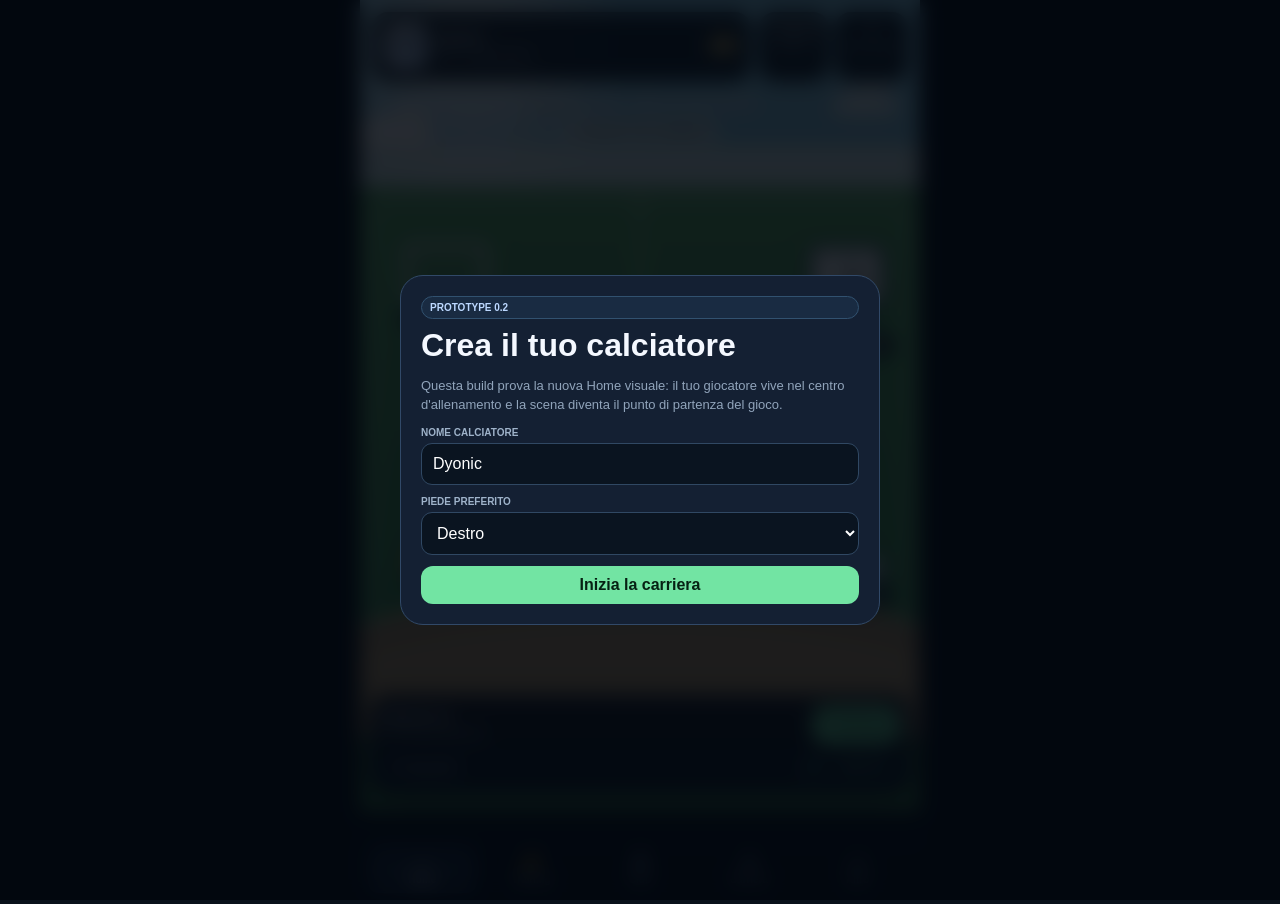
<file: road-to-pro-v2/index.html>
<!doctype html>
<html lang="it">
<head>
<meta charset="utf-8">
<meta name="viewport" content="width=device-width,initial-scale=1,viewport-fit=cover">
<meta name="theme-color" content="#0b1420">
<title>Road to Pro — Prototype 0.2</title>
<style>
:root{
  --bg:#09111a;--panel:#101a27;--panel2:#0c1520;--line:#273950;
  --text:#f4f8ff;--muted:#91a4bb;--green:#72e4a3;--blue:#62a8ff;--cyan:#66e3ff;
  --yellow:#ffd46b;--red:#ff7b7b;--grass:#4d9c57;--grass2:#3d844b;--track:#b69b70;
}
*{box-sizing:border-box}
html,body{margin:0;min-height:100%;background:var(--bg);color:var(--text);font-family:-apple-system,BlinkMacSystemFont,"Segoe UI",sans-serif}
button,input,select{font:inherit}
button{-webkit-tap-highlight-color:transparent}
body{overflow-x:hidden}
.app{max-width:560px;margin:auto;min-height:100vh;padding-bottom:92px;background:linear-gradient(#101d2c 0,#09111a 42%,#09111a 100%)}
.view{display:none}.view.active{display:block}
.card{background:linear-gradient(180deg,#142033,#0d1723);border:1px solid var(--line);border-radius:18px;padding:14px;margin:12px 12px 0;box-shadow:0 12px 32px #0005}
.title{font-size:11px;color:#a9bdd4;text-transform:uppercase;letter-spacing:.09em;font-weight:900;margin-bottom:10px}
.btn{border:0;border-radius:12px;padding:10px 12px;font-weight:900;background:var(--green);color:#062113}
.btn.alt{background:#21354d;color:#edf6ff}.btn.ghost{background:transparent;color:#c9d8e9;border:1px solid #344b69}.btn:disabled{opacity:.42}
.bar{height:8px;background:#08101a;border:1px solid #22344a;border-radius:999px;overflow:hidden}.fill{height:100%;background:linear-gradient(90deg,var(--blue),var(--green))}
.tag{font-size:10px;padding:5px 8px;border-radius:999px;background:#192b42;color:#bcd8ff;border:1px solid #31516f;font-weight:900;white-space:nowrap}
.toast{position:fixed;z-index:90;top:14px;left:50%;transform:translateX(-50%) translateY(-14px);opacity:0;background:#eff7ff;color:#0a1827;padding:10px 13px;border-radius:12px;font-size:12px;font-weight:900;transition:.2s;box-shadow:0 10px 24px #0005}.toast.show{opacity:1;transform:translateX(-50%)}
.modal{position:fixed;inset:0;z-index:80;background:#02060dd9;display:none;align-items:center;justify-content:center;padding:18px;backdrop-filter:blur(10px)}.modal.show{display:flex}
.box{width:min(480px,100%);background:#142033;border:1px solid #314968;border-radius:23px;padding:20px}.box h1{margin:8px 0 6px}.box p{color:var(--muted);font-size:13px;line-height:1.45}
.field{margin:11px 0}.field label{display:block;font-size:10px;color:#9fb3ca;text-transform:uppercase;font-weight:900;margin-bottom:5px}.field input,.field select{width:100%;border:1px solid #304863;background:#0a1420;color:#fff;padding:11px;border-radius:11px}

/* HOME VISUAL HUB */
.hub{position:relative;min-height:calc(100vh - 88px);overflow:hidden;background:linear-gradient(#8fd0ea 0 18%,#d9f0f1 18% 23%,#5aa763 23% 65%,#3d7f49 65%);border-bottom:1px solid #1d2c3d}
.sky-glow{position:absolute;inset:0;background:radial-gradient(circle at 20% 7%,#ffffffaa 0 6%,transparent 18%),linear-gradient(180deg,#0000,#0001);pointer-events:none}
.cloud{position:absolute;background:#ffffffc9;border-radius:999px;filter:drop-shadow(0 3px 4px #0002)}.cloud:before,.cloud:after{content:"";position:absolute;background:inherit;border-radius:50%}.c1{width:86px;height:24px;top:126px;left:-12px}.c1:before{width:32px;height:32px;left:14px;top:-14px}.c1:after{width:42px;height:42px;left:39px;top:-23px}.c2{width:70px;height:20px;top:98px;right:20px;opacity:.72}.c2:before{width:30px;height:30px;left:9px;top:-13px}.c2:after{width:34px;height:34px;right:7px;top:-18px}
.hud{position:relative;z-index:10;padding:12px 12px 0;display:grid;grid-template-columns:1fr auto;gap:8px}
.player-chip,.resource-chip{background:#0b1723e8;border:2px solid #0b1017;border-radius:16px;box-shadow:0 5px 0 #0003;backdrop-filter:blur(7px)}
.player-chip{display:flex;align-items:center;padding:8px;min-width:0}.crest{width:48px;height:48px;border-radius:13px;background:linear-gradient(145deg,#eaf3ff,#b8d4ff);border:2px solid #0b1017;display:grid;place-items:center;color:#152842;font-weight:950;flex:none}.player-meta{min-width:0;padding:0 8px}.player-meta b{display:block;white-space:nowrap;overflow:hidden;text-overflow:ellipsis;font-size:14px}.player-meta span{font-size:11px;color:#a8bdd3;font-weight:800}.ovr-mini{font-size:24px;font-weight:950;color:var(--yellow);margin-left:auto;padding-right:6px}
.resources{display:flex;gap:6px}.resource-chip{padding:7px 9px;min-width:70px;text-align:center}.resource-chip strong{font-size:13px;display:block}.resource-chip small{font-size:9px;color:#a5b8cd;text-transform:uppercase;font-weight:900}
.hub-title{position:relative;z-index:5;text-align:center;margin-top:10px}.hub-title b{font-size:22px;text-shadow:0 3px 0 #0004}.hub-title span{display:block;font-size:11px;color:#18332a;font-weight:900;background:#ffffffb5;width:max-content;max-width:80%;margin:4px auto 0;padding:5px 9px;border-radius:999px}

/* training field */
.field-scene{position:absolute;left:0;right:0;top:190px;bottom:132px;background:
linear-gradient(90deg,transparent 49.6%,#ffffff5b 49.6% 50.4%,transparent 50.4%),
linear-gradient(180deg,#5fae67,#3f8c51)}
.field-scene:before{content:"";position:absolute;inset:12px;border:3px solid #ffffff66;border-radius:18px}
.center-circle{position:absolute;left:50%;top:46%;width:104px;height:104px;border:3px solid #ffffff55;border-radius:50%;transform:translate(-50%,-50%)}
.track{position:absolute;left:-7%;right:-7%;bottom:-58px;height:150px;border-radius:50% 50% 0 0;background:#b89b71;border-top:8px solid #d9c49b;box-shadow:inset 0 22px 0 #a98c67}

/* hotspots */
.hotspot{position:absolute;z-index:6;border:0;background:transparent;color:#fff;text-align:center;padding:0;filter:drop-shadow(0 5px 4px #0004)}
.hotspot .label{display:inline-block;margin-top:4px;padding:5px 8px;border-radius:10px;background:#0a1420de;border:1px solid #35516d;font-size:10px;font-weight:950;white-space:nowrap}
.hotspot .bubble{position:absolute;right:-2px;top:-5px;background:#ff5a68;color:#fff;border:2px solid #fff;border-radius:50%;width:18px;height:18px;font-size:10px;font-weight:950;display:grid;place-items:center}
.goal-post{left:6%;top:11%;width:105px;height:85px}.goal-shape{position:relative;width:84px;height:58px;margin:auto;border:5px solid #f3f6f7;border-bottom-width:4px;border-radius:6px 6px 0 0;background:repeating-linear-gradient(45deg,#ffffff22 0 4px,#0000 4px 11px)}.goal-shape:after{content:"●";position:absolute;color:#eff8ff;font-size:24px;left:31px;bottom:-17px;text-shadow:0 2px 0 #0005}
.cones{left:7%;bottom:17%;width:100px}.cone-set{height:66px;position:relative}.cone{position:absolute;width:0;height:0;border-left:15px solid transparent;border-right:15px solid transparent;border-bottom:34px solid #ff9c33;filter:drop-shadow(0 4px 0 #99510f)}.cone:nth-child(1){left:7px;bottom:0}.cone:nth-child(2){left:34px;bottom:16px}.cone:nth-child(3){left:60px;bottom:1px}
.board{right:4%;top:11%;width:102px}.board-shape{width:78px;height:62px;background:#f1f5f5;border:5px solid #42586b;border-radius:8px;margin:auto;position:relative}.board-shape:before{content:"";position:absolute;left:50%;top:0;bottom:0;width:2px;background:#5aa;opacity:.6}.board-shape:after{content:"⚽";position:absolute;left:28px;top:17px;font-size:20px}.board-legs{height:24px;width:48px;border-left:5px solid #42586b;border-right:5px solid #42586b;margin:-1px auto 0}
.bench{right:4%;bottom:15%;width:112px}.bench-shape{width:88px;height:22px;background:#d9e0e4;border:4px solid #516476;border-radius:5px;margin:30px auto 0;position:relative}.bench-shape:before,.bench-shape:after{content:"";position:absolute;width:6px;height:27px;background:#516476;top:18px}.bench-shape:before{left:10px}.bench-shape:after{right:10px}

/* Player CSS character */
.footballer{position:absolute;z-index:5;left:50%;top:51%;width:110px;height:150px;transform:translate(-50%,-50%);filter:drop-shadow(0 8px 4px #0004)}
.shadow{position:absolute;width:76px;height:18px;border-radius:50%;background:#143d2788;bottom:1px;left:17px}
.head{position:absolute;width:36px;height:36px;border-radius:48% 48% 45% 45%;background:#d9a16f;left:37px;top:3px;border:3px solid #35251c}
.hair{position:absolute;width:36px;height:15px;border-radius:18px 18px 5px 5px;background:#2c211b;left:37px;top:1px;border:3px solid #211712;border-bottom:0}
.body{position:absolute;width:44px;height:58px;left:33px;top:36px;border-radius:10px 10px 16px 16px;background:linear-gradient(#0d67d8 0 72%,#fff 72%);border:3px solid #10233a}
.body:after{content:"9";position:absolute;right:6px;top:8px;font-weight:950;color:#fff;font-size:16px}
.arm{position:absolute;width:14px;height:52px;background:#d9a16f;border:3px solid #35251c;border-radius:9px;top:42px;transform-origin:top}.arm.l{left:25px;transform:rotate(18deg)}.arm.r{right:25px;transform:rotate(-22deg)}
.leg{position:absolute;width:16px;height:55px;background:linear-gradient(#f7f8fa 0 52%,#1748a1 52% 76%,#1b1c24 76%);border:3px solid #1d2735;border-radius:9px;top:88px;transform-origin:top}.leg.l{left:36px;transform:rotate(8deg)}.leg.r{right:36px;transform:rotate(-18deg);animation:kick 2.1s infinite ease-in-out}
.ball{position:absolute;width:27px;height:27px;background:radial-gradient(circle at 35% 30%,#fff 0 38%,#1e2530 40% 48%,#fff 50% 70%,#1e2530 72%);border:2px solid #1a2027;border-radius:50%;right:6px;bottom:13px;animation:ball 2.1s infinite ease-in-out}
@keyframes kick{0%,48%,100%{transform:rotate(-18deg)}58%{transform:rotate(-52deg)}70%{transform:rotate(-26deg)}}
@keyframes ball{0%,45%,100%{transform:translate(0,0) rotate(0)}62%{transform:translate(42px,-22px) rotate(110deg)}78%{transform:translate(5px,-4px) rotate(220deg)}}
.status-pill{position:absolute;z-index:7;left:50%;top:29%;transform:translateX(-50%);background:#0b1723e9;border:1px solid #3e5d7c;border-radius:14px;padding:7px 10px;font-size:10px;font-weight:900;box-shadow:0 5px 15px #0004;max-width:70%;text-align:center}
.status-pill.ready{border-color:#57d990;color:#d8ffe8}.status-pill.idle{border-color:#ffd46b;color:#ffe8a5}

/* Home footer panel */
.home-footer{position:absolute;left:10px;right:10px;bottom:18px;z-index:8;background:#0b1420eb;border:1px solid #30465f;border-radius:18px;padding:10px;box-shadow:0 10px 28px #0005;backdrop-filter:blur(10px)}
.primary-line{display:flex;gap:9px;align-items:center}.primary-line .info{flex:1;min-width:0}.primary-line b{display:block;font-size:13px}.primary-line span{font-size:10px;color:#9db1c9}.ps-chip{margin-top:8px;display:flex;justify-content:space-between;align-items:center;padding:8px 9px;border-radius:11px;background:#101c2a;border:1px solid #253a51;font-size:11px}.ps-chip strong{color:var(--green)}

/* rest of prototype */
.header{padding:14px 12px 0;display:flex;align-items:center;justify-content:space-between}.brand{font-weight:950;letter-spacing:.09em}
.stats{display:grid;grid-template-columns:repeat(3,1fr);gap:7px}.stat{background:var(--panel2);border:1px solid #23354b;border-radius:13px;padding:9px}.stat b{display:block}.stat span{font-size:9px;color:var(--muted);text-transform:uppercase}
.goal{display:grid;grid-template-columns:repeat(3,1fr);gap:6px;background:#07101a;border:2px solid #8196ac;padding:7px;border-radius:8px;aspect-ratio:1.8;margin:12px 0}.zone{border:1px dashed #38506d;border-radius:6px;background:#101d2b}.zone.target{background:radial-gradient(circle,#9dffd0 0 10%,#23744f 12% 42%,#143426 44%)}.zone.good{background:#257550}.zone.bad{background:#753840}
.score{display:flex;justify-content:space-between;font-size:12px;color:#bdcde1}.msg{text-align:center;font-weight:900;margin:10px 0}
.choices{display:flex;gap:7px;flex-wrap:wrap}.choice{border:1px solid #30445f;background:#111b29;color:#c7d5e8;border-radius:10px;padding:8px 9px;font-size:12px;font-weight:800}.choice.on{background:#244667;color:#fff;border-color:#5486b6}
.idle-box{margin-top:10px;padding:11px;background:#0c1521;border:1px solid #24344c;border-radius:12px;font-size:12px;color:#bdcde1}
.skillgrid{display:grid;grid-template-columns:1fr 1fr;gap:8px}.skill{background:var(--panel2);border:1px solid #25364e;border-radius:14px;padding:11px}.skill.lock{opacity:.52}.skill h4{margin:0;font-size:13px}.lvl{font-size:22px;color:var(--green);font-weight:950;margin-top:5px}.req{font-size:10px;color:var(--muted);min-height:30px;margin-top:4px}.skill .btn{width:100%;margin-top:7px}
.note{margin:10px 12px 0;font-size:11px;color:#ffd98a;padding:8px 10px;border-radius:11px;background:#2a2313;border:1px solid #59491d}

/* bottom nav */
.tabs{position:fixed;z-index:60;bottom:0;left:50%;transform:translateX(-50%);width:min(560px,100%);display:grid;grid-template-columns:repeat(5,1fr);padding:7px 8px calc(7px + env(safe-area-inset-bottom));background:#09111bf2;border-top:1px solid #26394f;backdrop-filter:blur(14px)}
.tab{border:0;background:transparent;color:#8295ac;padding:8px 2px;border-radius:11px;font-size:10px;font-weight:900}.tab b{display:block;font-size:18px;line-height:18px;margin-bottom:2px}.tab.active{background:#19283b;color:#fff}.tab.locked{opacity:.45}
@media(max-height:720px){.field-scene{top:175px;bottom:116px}.footballer{top:53%;transform:translate(-50%,-50%) scale(.88)}.status-pill{top:30%}.hotspot .label{font-size:9px}.home-footer{bottom:10px}}
</style>
</head>
<body>
<div class="toast" id="toast"></div>

<div class="modal" id="onboard"><div class="box">
  <div class="tag">PROTOTYPE 0.2</div>
  <h1>Crea il tuo calciatore</h1>
  <p>Questa build prova la nuova Home visuale: il tuo giocatore vive nel centro d'allenamento e la scena diventa il punto di partenza del gioco.</p>
  <div class="field"><label>Nome calciatore</label><input id="nameInput" maxlength="18" value="Dyonic"></div>
  <div class="field"><label>Piede preferito</label><select id="footInput"><option>Destro</option><option>Sinistro</option></select></div>
  <button class="btn" id="create" style="width:100%">Inizia la carriera</button>
</div></div>

<div class="app">

<section class="view active" id="home">
  <div class="hub">
    <div class="sky-glow"></div><div class="cloud c1"></div><div class="cloud c2"></div>

    <div class="hud">
      <div class="player-chip">
        <div class="crest">RTP</div>
        <div class="player-meta"><b id="pname">—</b><span id="psub">ATT · Rookie</span></div>
        <div class="ovr-mini" id="ovr">40</div>
      </div>
      <div class="resources">
        <div class="resource-chip"><strong id="energy">100</strong><small>Energia</small></div>
        <div class="resource-chip"><strong>0</strong><small>Pro Coins</small></div>
      </div>
    </div>

    <div class="hub-title"><b>Centro di Allenamento</b><span id="hubSubtitle">Costruisci il tuo calciatore</span></div>

    <div class="field-scene">
      <div class="center-circle"></div><div class="track"></div>

      <button class="hotspot goal-post" data-go="training">
        <div class="goal-shape"></div><div class="label">Finalizzazione</div>
      </button>

      <button class="hotspot cones" id="dribblingHotspot">
        <div class="cone-set"><i class="cone"></i><i class="cone"></i><i class="cone"></i></div>
        <div class="label">Dribbling</div>
      </button>

      <button class="hotspot board" id="matchHotspot">
        <div class="board-shape"></div><div class="board-legs"></div><div class="label">Prossimo match</div>
      </button>

      <button class="hotspot bench" data-go="training" id="benchHotspot">
        <div class="bench-shape"></div><div class="label">Allenamento idle</div><span class="bubble" id="idleBubble" style="display:none">!</span>
      </button>

      <div class="status-pill ready" id="playerStatus">Pronto ad allenarsi</div>
      <div class="footballer" aria-label="Il tuo calciatore">
        <div class="shadow"></div><div class="head"></div><div class="hair"></div>
        <div class="arm l"></div><div class="arm r"></div><div class="body"></div>
        <div class="leg l"></div><div class="leg r"></div><div class="ball"></div>
      </div>
    </div>

    <div class="home-footer">
      <div class="primary-line">
        <div class="info"><b id="primaryTitle">Allenati ora</b><span id="primarySub">Energia disponibile per il Training Ground</span></div>
        <button class="btn" id="primaryAction">Vai</button>
      </div>
      <button class="ps-chip" data-go="career" style="width:100%;color:#dbe8f6">
        <span>PS disponibili</span><strong id="ps">0.00 → Skill Tree</strong>
      </button>
    </div>
  </div>
</section>

<section class="view" id="training">
  <div class="header"><div class="brand">TRAINING GROUND</div><div class="tag">ATT</div></div>
  <div class="note">Demo: Energia accelerata a +1 ogni 8 secondi per testare il loop.</div>
  <div class="card">
    <div class="title">Energia Training</div>
    <div style="display:flex;justify-content:space-between"><strong id="energyBig">100 / 100</strong><span id="regen" style="font-size:12px;color:#bcd0e7">Piena</span></div>
    <div class="bar" style="margin-top:9px"><div class="fill" id="efill2" style="width:100%"></div></div>
  </div>
  <div class="card">
    <div class="title">Allenamento attivo</div>
    <strong>Finalizzazione</strong>
    <p style="font-size:12px;color:#94a6bf">10 tiri · costo 6 Energia. Tocca il bersaglio verde prima che sparisca.</p>
    <button class="btn" id="startGame">Inizia esercizio</button>
    <div id="game" style="display:none">
      <div class="goal" id="goal"></div>
      <div class="score"><span>Tiro <b id="shot">0</b>/10</span><span>Punti <b id="score">0</b></span></div>
      <div class="msg" id="msg">PRONTO</div>
    </div>
  </div>
  <div class="card">
    <div class="title">Allenamento idle</div>
    <p style="font-size:12px;color:#94a6bf">Scegli focus e durata. In produzione arriveremo fino a timer di ore.</p>
    <div class="choices" id="focus"></div><div style="height:8px"></div><div class="choices" id="duration"></div>
    <button class="btn alt" id="startIdle" style="margin-top:10px">Avvia allenamento</button>
    <div class="idle-box" id="idleBox">Nessun allenamento in corso.</div>
  </div>
</section>

<section class="view" id="career">
  <div class="header"><div class="brand">CARRIERA</div><div class="tag">SKILL TREE</div></div>
  <div class="card"><div class="stats">
    <div class="stat"><b id="careerPs">0.00</b><span>PS</span></div>
    <div class="stat"><b id="careerOvr">40</b><span>OVR</span></div>
    <div class="stat"><b>ATT</b><span>Ruolo</span></div>
  </div></div>
  <div class="card"><div class="title">Skill Tree ATT · prototipo</div><div class="skillgrid" id="skills"></div></div>
  <div class="card"><button class="btn ghost" id="reset" style="width:100%">Azzera Prototype 0.2</button></div>
</section>

<section class="view" id="club">
  <div class="header"><div class="brand">CLUB</div><div class="tag">PROSSIMAMENTE</div></div>
  <div class="card"><div class="title">Prototype 0</div><h3 style="margin:0">Il Club arriverà nei prossimi prototipi.</h3><p style="color:#91a4bb;font-size:12px">Questa schermata è già presente per provare l'architettura di navigazione futura.</p></div>
</section>

<section class="view" id="more">
  <div class="header"><div class="brand">ALTRO</div><div class="tag">PROTOTIPO</div></div>
  <div class="card"><div class="title">In sviluppo</div><p style="color:#91a4bb;font-size:12px;margin:0">Profilo, amici, Locker Room, Sponsor, notifiche, Chat Globale e impostazioni verranno aggiunti gradualmente.</p></div>
</section>

</div>

<nav class="tabs">
  <button class="tab active" data-view="home"><b>⌂</b>Home</button>
  <button class="tab" data-view="training"><b>⚡</b>Training</button>
  <button class="tab" data-view="club"><b>♜</b>Club</button>
  <button class="tab" data-view="career"><b>★</b>Carriera</button>
  <button class="tab" data-view="more"><b>•••</b>Altro</button>
</nav>

<script>
(function(){
"use strict";
var KEY="rtp_p0_web_v1", MAX=100, COST=6, REGEN=8000;
var SK={
 precision:{n:"Precisione tiro"},
 accel:{n:"Accelerazione"},
 movement:{n:"Smarcamento"},
 control:{n:"Primo controllo"},
 power:{n:"Potenza tiro",r:[["precision",5]]},
 dribble:{n:"Dribbling 1v1",r:[["control",5],["accel",3]]}
};
function fresh(){var s={made:false,name:"Dyonic",foot:"Destro",ps:0,invested:0,energy:100,last:Date.now(),idle:null,focus:"precision",dur:30,skills:{}};Object.keys(SK).forEach(function(k){s.skills[k]=0});return s}
var S;try{S=JSON.parse(localStorage.getItem(KEY))||fresh()}catch(e){S=fresh()}
Object.keys(SK).forEach(function(k){if(S.skills[k]==null)S.skills[k]=0});
var G=null;
function save(){localStorage.setItem(KEY,JSON.stringify(S))}
function toast(x){var t=document.getElementById("toast");t.textContent=x;t.classList.add("show");setTimeout(function(){t.classList.remove("show")},1600)}
function updateEnergy(){var now=Date.now();if(S.energy>=MAX){S.energy=MAX;S.last=now;return}var g=Math.floor((now-S.last)/REGEN);if(g>0){S.energy=Math.min(MAX,S.energy+g);S.last+=g*REGEN;save()}}
function nextSec(){return S.energy>=MAX?0:Math.max(0,Math.ceil((REGEN-(Date.now()-S.last))/1000))}
function cost(l){return Math.ceil(5+.25*Math.pow(l,1.30))}
function target(o){var x=o-40;return 100*(x+1.98927*Math.pow(x,1.235014))}
function ovr(ps){if(ps<=0)return 40;var lo=40,hi=400;for(var i=0;i<40;i++){var m=(lo+hi)/2;if(target(m)<=ps)lo=m;else hi=m}return Math.floor(lo)}
function unlocked(k){var r=SK[k].r;if(!r)return true;return r.every(function(x){return S.skills[x[0]]>=x[1]})}
function req(k){var r=SK[k].r;if(!r)return "Base · subito disponibile";return r.map(function(x){return SK[x[0]].n+" Lv"+x[1]}).join(" + ")}
function go(v){
 document.querySelectorAll(".view").forEach(function(x){x.classList.remove("active")});
 document.getElementById(v).classList.add("active");
 document.querySelectorAll(".tab").forEach(function(x){x.classList.toggle("active",x.getAttribute("data-view")===v)});
 window.scrollTo(0,0)
}
document.querySelectorAll("[data-view]").forEach(function(b){b.onclick=function(){go(b.getAttribute("data-view"))}});
document.querySelectorAll("[data-go]").forEach(function(b){b.onclick=function(){go(b.getAttribute("data-go"))}});
function renderSkills(){
 var root=document.getElementById("skills");root.innerHTML="";
 Object.keys(SK).forEach(function(k){
   var l=S.skills[k],c=cost(l),ok=unlocked(k),d=document.createElement("div");
   d.className="skill"+(ok?"":" lock");
   d.innerHTML="<h4>"+SK[k].n+"</h4><div class='lvl'>Lv "+l+"</div><div class='req'>"+req(k)+"</div><button class='btn alt' "+((!ok||S.ps<c)?"disabled":"")+">+1 · "+c+" PS</button>";
   d.querySelector("button").onclick=function(){if(!ok||S.ps<c)return;S.ps-=c;S.invested+=c;S.skills[k]++;save();toast(SK[k].n+" → Lv "+S.skills[k]);render()};
   root.appendChild(d)
 })
}
function idleState(){
 if(!S.idle||S.idle.claimed)return {type:"none",text:"Nessun allenamento idle",home:""};
 var rem=S.idle.end-Date.now();
 if(rem>0){var sec=Math.ceil(rem/1000),tx=Math.floor(sec/60)+":"+String(sec%60).padStart(2,"0");return {type:"run",text:SK[S.idle.focus].n+" · "+tx,home:"Allenamento: "+SK[S.idle.focus].n+" · "+tx}}
 return {type:"ready",text:"Allenamento completato · raccogli",home:"Allenamento completato!"}
}
function renderIdle(){
 var st=idleState(),b=document.getElementById("idleBox");
 if(st.type==="none"){b.textContent="Nessun allenamento in corso."}
 else if(st.type==="run"){b.innerHTML="<b>"+SK[S.idle.focus].n+"</b><br>"+st.text+" · ricompensa "+S.idle.reward.toFixed(2)+" PS"}
 else{
   b.innerHTML="<b>Allenamento completato</b><br>"+S.idle.reward.toFixed(2)+" PS<br><button class='btn' id='claim' style='margin-top:7px'>Raccogli</button>";
   setTimeout(function(){var q=document.getElementById("claim");if(q)q.onclick=function(){S.ps+=S.idle.reward;S.idle.claimed=true;save();toast("+"+S.idle.reward.toFixed(2)+" PS");render()}},0)
 }
 var status=document.getElementById("playerStatus"),bubble=document.getElementById("idleBubble");
 bubble.style.display=st.type==="ready"?"grid":"none";
 if(st.type==="run"){status.textContent=st.home;status.className="status-pill idle"}
 else if(st.type==="ready"){status.textContent="Allenamento completato · raccogli";status.className="status-pill idle"}
 else{status.textContent=S.energy>=COST?"Pronto ad allenarsi":"Energia in recupero";status.className="status-pill ready"}
}
function renderPrimary(){
 var st=idleState(),t=document.getElementById("primaryTitle"),s=document.getElementById("primarySub"),b=document.getElementById("primaryAction");
 if(st.type==="ready"){
   t.textContent="Allenamento completato";s.textContent="Raccogli la ricompensa idle";b.textContent="Raccogli";b.onclick=function(){go("training")}
 }else if(S.energy>=COST){
   t.textContent="Allenati ora";s.textContent=S.energy+" Energia disponibile";b.textContent="Training";b.onclick=function(){go("training")}
 }else if(S.ps>=5){
   t.textContent="Hai PS da spendere";s.textContent=S.ps.toFixed(2)+" PS disponibili";b.textContent="Skill";b.onclick=function(){go("career")}
 }else{
   t.textContent="Recupera Energia";s.textContent="Prossimo punto tra "+nextSec()+"s";b.textContent="Attendi";b.onclick=function(){toast("Energia in recupero")}
 }
}
function render(){
 updateEnergy();
 var O=ovr(S.invested);
 document.getElementById("pname").textContent=S.name;
 document.getElementById("psub").textContent="ATT · piede "+S.foot.toLowerCase();
 document.getElementById("ovr").textContent=O;
 document.getElementById("ps").textContent=S.ps.toFixed(2)+" → Skill Tree";
 document.getElementById("energy").textContent=S.energy+"/"+MAX;
 document.getElementById("energyBig").textContent=S.energy+" / "+MAX;
 document.getElementById("careerPs").textContent=S.ps.toFixed(2);
 document.getElementById("careerOvr").textContent=O;
 document.getElementById("efill2").style.width=S.energy+"%";
 document.getElementById("regen").textContent=S.energy>=MAX?"Energia piena":"+1 tra 0:"+String(nextSec()).padStart(2,"0");
 document.getElementById("hubSubtitle").textContent=O>40?"OVR "+O+" · continua a crescere":"Costruisci il tuo calciatore";
 renderIdle();renderPrimary();renderSkills();save()
}
function setupChoices(){
 var f=document.getElementById("focus"),d=document.getElementById("duration");f.innerHTML="";d.innerHTML="";
 ["precision","accel","movement","control"].forEach(function(k){var b=document.createElement("button");b.className="choice"+(S.focus===k?" on":"");b.textContent=SK[k].n;b.onclick=function(){S.focus=k;save();setupChoices()};f.appendChild(b)});
 [15,30,45,60,300].forEach(function(sec){var b=document.createElement("button");b.className="choice"+(S.dur===sec?" on":"");b.textContent=sec<60?sec+"s":sec===60?"1 min":"5 min";b.onclick=function(){S.dur=sec;save();setupChoices()};d.appendChild(b)})
}
document.getElementById("startIdle").onclick=function(){
 if(S.idle&&!S.idle.claimed&&Date.now()<S.idle.end){toast("Allenamento già in corso");return}
 var r=Math.max(.25,S.dur/60*.65);S.idle={focus:S.focus,end:Date.now()+S.dur*1000,reward:r,claimed:false};save();toast("Allenamento avviato");render()
};
document.getElementById("dribblingHotspot").onclick=function(){toast("Dribbling Challenge: prossimo incremento")}
document.getElementById("matchHotspot").onclick=function(){toast("Matchday arriverà con il Match Engine")}
function buildGoal(){var g=document.getElementById("goal");g.innerHTML="";for(var i=0;i<9;i++){(function(n){var z=document.createElement("div");z.className="zone";z.onclick=function(){tap(n)};g.appendChild(z)})(i)}}
function start(){
 updateEnergy();if(G)return;if(S.energy<COST){toast("Energia insufficiente");return}
 S.energy-=COST;S.last=Date.now();G={shot:0,score:0,target:0,active:false,t:null,end:0};
 document.getElementById("game").style.display="block";document.getElementById("startGame").disabled=true;next();save();render()
}
function next(){
 if(G.shot>=10){finish();return}
 G.shot++;G.target=Math.floor(Math.random()*9);G.active=true;G.end=Date.now()+1300;
 document.querySelectorAll(".zone").forEach(function(z,i){z.className="zone"+(i===G.target?" target":"")});
 document.getElementById("shot").textContent=G.shot;document.getElementById("score").textContent=G.score;document.getElementById("msg").textContent="TOCCA IL BERSAGLIO";
 clearTimeout(G.t);G.t=setTimeout(function(){resolve(false)},1300)
}
function tap(i){if(G&&G.active)resolve(i===G.target)}
function resolve(hit){
 if(!G||!G.active)return;G.active=false;clearTimeout(G.t);
 var z=document.querySelectorAll(".zone")[G.target];if(z)z.classList.add(hit?"good":"bad");
 if(hit){G.score+=100+Math.round(Math.max(0,G.end-Date.now())/10);document.getElementById("msg").textContent="CENTRO!"}else document.getElementById("msg").textContent="MANCATO";
 document.getElementById("score").textContent=G.score;setTimeout(next,420)
}
function finish(){
 var ratio=Math.min(1,G.score/2300),grade="C",reward=.75;
 if(ratio>=.82){grade="S";reward=1}else if(ratio>=.65){grade="A";reward=.95}else if(ratio>=.45){grade="B";reward=.85}
 S.ps+=reward;G=null;document.querySelectorAll(".zone").forEach(function(z){z.className="zone"});
 document.getElementById("msg").textContent="Voto "+grade+" · +"+reward.toFixed(2)+" PS";document.getElementById("startGame").disabled=false;document.getElementById("startGame").textContent="Ripeti esercizio";
 save();toast("Finalizzazione: "+grade+" · +"+reward.toFixed(2)+" PS");render()
}
document.getElementById("startGame").onclick=start;
document.getElementById("create").onclick=function(){
 S.name=(document.getElementById("nameInput").value||"Rookie").trim();S.foot=document.getElementById("footInput").value;S.made=true;save();
 document.getElementById("onboard").classList.remove("show");toast("Carriera creata");render()
};
document.getElementById("reset").onclick=function(){if(confirm("Azzero tutti i progressi del prototipo?")){localStorage.removeItem(KEY);location.reload()}};
buildGoal();setupChoices();if(!S.made)document.getElementById("onboard").classList.add("show");render();setInterval(render,1000);
})();
</script>
</body>
</html>
</file>
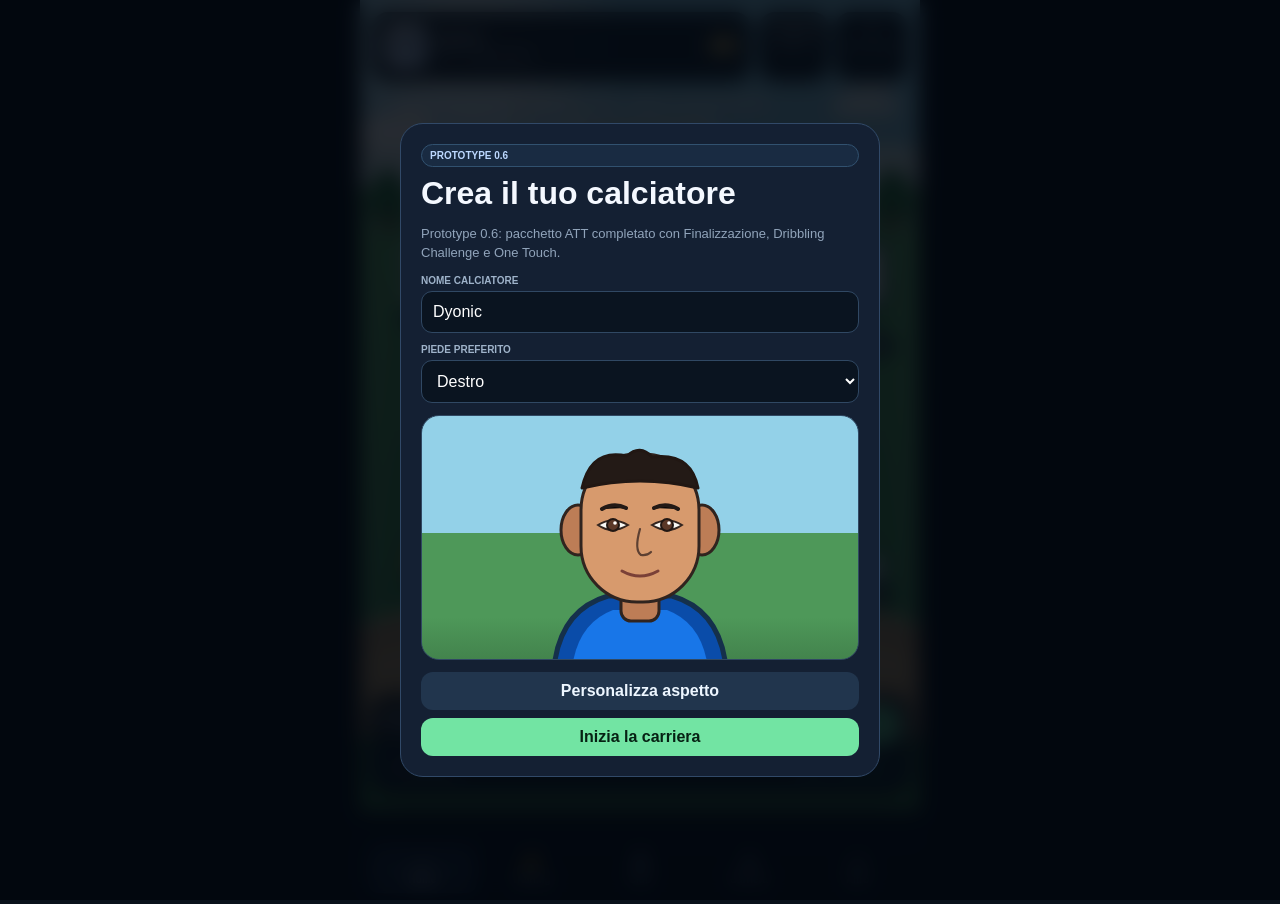
<file: road-to-pro/index.html>
<!doctype html>
<html lang="it">
<head>
<meta charset="utf-8">
<meta name="viewport" content="width=device-width,initial-scale=1,viewport-fit=cover">
<meta name="theme-color" content="#0b1420">
<title>Road to Pro — Prototype 0.6</title>
<style>
:root{
  --bg:#09111a;--panel:#101a27;--panel2:#0c1520;--line:#273950;
  --text:#f4f8ff;--muted:#91a4bb;--green:#72e4a3;--blue:#62a8ff;--cyan:#66e3ff;
  --yellow:#ffd46b;--red:#ff7b7b;--grass:#4d9c57;--grass2:#3d844b;--track:#b69b70;--skin:#d79a6d;--skin2:#bd7d56;--hair:#231a16;--beard:#231a16;--eye:#5b3828;--jersey:#1876e8;--jersey2:#0a4ca9;
}
*{box-sizing:border-box}
html,body{margin:0;min-height:100%;background:var(--bg);color:var(--text);font-family:-apple-system,BlinkMacSystemFont,"Segoe UI",sans-serif}
button,input,select{font:inherit}
button{-webkit-tap-highlight-color:transparent}
body{overflow-x:hidden}
.app{max-width:560px;margin:auto;min-height:100vh;padding-bottom:92px;background:linear-gradient(#101d2c 0,#09111a 42%,#09111a 100%)}
.view{display:none}.view.active{display:block}
.card{background:linear-gradient(180deg,#142033,#0d1723);border:1px solid var(--line);border-radius:18px;padding:14px;margin:12px 12px 0;box-shadow:0 12px 32px #0005}
.title{font-size:11px;color:#a9bdd4;text-transform:uppercase;letter-spacing:.09em;font-weight:900;margin-bottom:10px}
.btn{border:0;border-radius:12px;padding:10px 12px;font-weight:900;background:var(--green);color:#062113}
.btn.alt{background:#21354d;color:#edf6ff}.btn.ghost{background:transparent;color:#c9d8e9;border:1px solid #344b69}.btn:disabled{opacity:.42}
.bar{height:8px;background:#08101a;border:1px solid #22344a;border-radius:999px;overflow:hidden}.fill{height:100%;background:linear-gradient(90deg,var(--blue),var(--green))}
.tag{font-size:10px;padding:5px 8px;border-radius:999px;background:#192b42;color:#bcd8ff;border:1px solid #31516f;font-weight:900;white-space:nowrap}
.toast{position:fixed;z-index:90;top:14px;left:50%;transform:translateX(-50%) translateY(-14px);opacity:0;background:#eff7ff;color:#0a1827;padding:10px 13px;border-radius:12px;font-size:12px;font-weight:900;transition:.2s;box-shadow:0 10px 24px #0005}.toast.show{opacity:1;transform:translateX(-50%)}
.modal{position:fixed;inset:0;z-index:80;background:#02060dd9;display:none;align-items:center;justify-content:center;padding:18px;backdrop-filter:blur(10px)}.modal.show{display:flex}
.box{width:min(480px,100%);max-height:92vh;overflow:auto;background:#142033;border:1px solid #314968;border-radius:23px;padding:20px}.box h1{margin:8px 0 6px}.box p{color:var(--muted);font-size:13px;line-height:1.45}
.field{margin:11px 0}.field label{display:block;font-size:10px;color:#9fb3ca;text-transform:uppercase;font-weight:900;margin-bottom:5px}.field input,.field select{width:100%;border:1px solid #304863;background:#0a1420;color:#fff;padding:11px;border-radius:11px}

/* CHARACTER CUSTOMIZER */
.custom-preview{height:245px;position:relative;overflow:hidden;border:1px solid #304862;border-radius:18px;background:linear-gradient(#93d1e8 0 48%,#4e9859 48%);margin:12px 0}
.custom-preview:after{content:"";position:absolute;left:0;right:0;bottom:0;height:42px;background:linear-gradient(#0000,#17331d33)}
.custom-grid{display:grid;grid-template-columns:1fr 1fr;gap:10px}
.custom-section{margin-top:12px}.custom-section>label{display:block;font-size:10px;color:#9fb3ca;text-transform:uppercase;font-weight:900;margin-bottom:7px}
.swatches{display:flex;flex-wrap:wrap;gap:8px}.swatch{width:34px;height:34px;border-radius:10px;border:3px solid #172638;box-shadow:0 0 0 1px #45607c;position:relative}.swatch.on:after{content:"✓";position:absolute;inset:0;display:grid;place-items:center;color:#fff;font-weight:950;text-shadow:0 2px 4px #000}
.style-row{display:grid;grid-template-columns:repeat(3,1fr);gap:7px}.style-choice{border:1px solid #34506b;background:#0c1723;color:#cbd9e8;border-radius:11px;padding:9px 5px;font-size:10px;font-weight:900}.style-choice.on{background:#275176;border-color:#73b6f2;color:#fff}
.custom-actions{display:flex;gap:8px;margin-top:16px}.custom-actions .btn{flex:1}
.locker-avatar{height:210px;position:relative;border-radius:16px;overflow:hidden;background:linear-gradient(#9bd8ed 0 42%,#55a260 42%);border:1px solid #314962}
.locker-avatar .footballer{top:56%;transform:translate(-50%,-50%) scale(.95)}
.small-muted{font-size:11px;color:#91a4bb;line-height:1.4}

/* SVG AVATAR SYSTEM — 0.4.2 */
.avatar-portrait{position:absolute;left:50%;top:50%;width:220px;height:250px;transform:translate(-50%,-50%);z-index:2}
.avatar-portrait svg,.avatar-mini-head svg{width:100%;height:100%;display:block;overflow:visible}
.avatar-mini-head{position:absolute;width:46px;height:52px;left:41px;top:0;z-index:9;filter:drop-shadow(0 2px 1px #0003)}
.custom-preview{isolation:isolate}
.custom-preview .avatar-portrait{top:52%}
.locker-avatar .avatar-mini-head{left:41px;top:0}
.avatar-outline{stroke:#30241f;stroke-width:3;stroke-linejoin:round;stroke-linecap:round}
.avatar-feature{stroke:#5d4032;stroke-width:2.2;stroke-linecap:round;fill:none}
.avatar-brow{stroke-width:4;stroke-linecap:round}
.avatar-eye-line{stroke:#33251f;stroke-width:2;fill:#f8f8f4}
.avatar-mouth{stroke:#7a4037;stroke-width:3;fill:none;stroke-linecap:round}
.avatar-hair-outline{stroke:#211713;stroke-width:3;stroke-linejoin:round;stroke-linecap:round}
.avatar-beard-outline{stroke:#33241f;stroke-width:2;stroke-linejoin:round}
.avatar-curly-dot{stroke:#211713;stroke-width:2}

/* HOME VISUAL HUB */
.hub{position:relative;min-height:calc(100vh - 88px);overflow:hidden;background:linear-gradient(#8fd0ea 0 18%,#d9f0f1 18% 23%,#5aa763 23% 65%,#3d7f49 65%);border-bottom:1px solid #1d2c3d}
.sky-glow{position:absolute;inset:0;background:radial-gradient(circle at 20% 7%,#ffffffaa 0 6%,transparent 18%),linear-gradient(180deg,#0000,#0001);pointer-events:none}
.cloud{position:absolute;background:#ffffffc9;border-radius:999px;filter:drop-shadow(0 3px 4px #0002)}.cloud:before,.cloud:after{content:"";position:absolute;background:inherit;border-radius:50%}.c1{width:86px;height:24px;top:126px;left:-12px}.c1:before{width:32px;height:32px;left:14px;top:-14px}.c1:after{width:42px;height:42px;left:39px;top:-23px}.c2{width:70px;height:20px;top:98px;right:20px;opacity:.72}.c2:before{width:30px;height:30px;left:9px;top:-13px}.c2:after{width:34px;height:34px;right:7px;top:-18px}
.hud{position:relative;z-index:10;padding:12px 12px 0;display:grid;grid-template-columns:1fr auto;gap:8px}
.player-chip,.resource-chip{background:#0b1723e8;border:2px solid #0b1017;border-radius:16px;box-shadow:0 5px 0 #0003;backdrop-filter:blur(7px)}
.player-chip{display:flex;align-items:center;padding:8px;min-width:0}.crest{width:48px;height:48px;border-radius:13px;background:linear-gradient(145deg,#eaf3ff,#b8d4ff);border:2px solid #0b1017;display:grid;place-items:center;color:#152842;font-weight:950;flex:none}.player-meta{min-width:0;padding:0 8px}.player-meta b{display:block;white-space:nowrap;overflow:hidden;text-overflow:ellipsis;font-size:14px}.player-meta span{font-size:11px;color:#a8bdd3;font-weight:800}.ovr-mini{font-size:24px;font-weight:950;color:var(--yellow);margin-left:auto;padding-right:6px}
.resources{display:flex;gap:6px}.resource-chip{padding:7px 9px;min-width:70px;text-align:center}.resource-chip strong{font-size:13px;display:block}.resource-chip small{font-size:9px;color:#a5b8cd;text-transform:uppercase;font-weight:900}
.hub-title{position:relative;z-index:5;text-align:center;margin-top:10px}.hub-title b{font-size:22px;text-shadow:0 3px 0 #0004}.hub-title span{display:block;font-size:11px;color:#18332a;font-weight:900;background:#ffffffb5;width:max-content;max-width:80%;margin:4px auto 0;padding:5px 9px;border-radius:999px}

/* training field */
.field-scene{position:absolute;left:0;right:0;top:190px;bottom:132px;background:
linear-gradient(90deg,transparent 49.6%,#ffffff5b 49.6% 50.4%,transparent 50.4%),
linear-gradient(180deg,#5fae67,#3f8c51)}
.field-scene:before{content:"";position:absolute;inset:12px;border:3px solid #ffffff66;border-radius:18px}
.center-circle{position:absolute;left:50%;top:46%;width:104px;height:104px;border:3px solid #ffffff55;border-radius:50%;transform:translate(-50%,-50%)}
.track{position:absolute;left:-7%;right:-7%;bottom:-58px;height:150px;border-radius:50% 50% 0 0;background:#b89b71;border-top:8px solid #d9c49b;box-shadow:inset 0 22px 0 #a98c67}

/* hotspots */
.hotspot{position:absolute;z-index:6;border:0;background:transparent;color:#fff;text-align:center;padding:0;filter:drop-shadow(0 5px 4px #0004)}
.hotspot .label{display:inline-block;margin-top:4px;padding:5px 8px;border-radius:10px;background:#0a1420de;border:1px solid #35516d;font-size:10px;font-weight:950;white-space:nowrap}
.hotspot .bubble{position:absolute;right:-2px;top:-5px;background:#ff5a68;color:#fff;border:2px solid #fff;border-radius:50%;width:18px;height:18px;font-size:10px;font-weight:950;display:grid;place-items:center}
.goal-post{left:6%;top:11%;width:105px;height:85px}.goal-shape{position:relative;width:84px;height:58px;margin:auto;border:5px solid #f3f6f7;border-bottom-width:4px;border-radius:6px 6px 0 0;background:repeating-linear-gradient(45deg,#ffffff22 0 4px,#0000 4px 11px)}.goal-shape:after{content:"●";position:absolute;color:#eff8ff;font-size:24px;left:31px;bottom:-17px;text-shadow:0 2px 0 #0005}
.cones{left:7%;bottom:17%;width:100px}.cone-set{height:66px;position:relative}.cone{position:absolute;width:0;height:0;border-left:15px solid transparent;border-right:15px solid transparent;border-bottom:34px solid #ff9c33;filter:drop-shadow(0 4px 0 #99510f)}.cone:nth-child(1){left:7px;bottom:0}.cone:nth-child(2){left:34px;bottom:16px}.cone:nth-child(3){left:60px;bottom:1px}
.board{right:4%;top:11%;width:102px}.board-shape{width:78px;height:62px;background:#f1f5f5;border:5px solid #42586b;border-radius:8px;margin:auto;position:relative}.board-shape:before{content:"";position:absolute;left:50%;top:0;bottom:0;width:2px;background:#5aa;opacity:.6}.board-shape:after{content:"⚽";position:absolute;left:28px;top:17px;font-size:20px}.board-legs{height:24px;width:48px;border-left:5px solid #42586b;border-right:5px solid #42586b;margin:-1px auto 0}
.bench{right:4%;bottom:15%;width:112px}.bench-shape{width:88px;height:22px;background:#d9e0e4;border:4px solid #516476;border-radius:5px;margin:30px auto 0;position:relative}.bench-shape:before,.bench-shape:after{content:"";position:absolute;width:6px;height:27px;background:#516476;top:18px}.bench-shape:before{left:10px}.bench-shape:after{right:10px}

/* Player CSS character */
.footballer{position:absolute;z-index:5;left:50%;top:51%;width:110px;height:150px;transform:translate(-50%,-50%);filter:drop-shadow(0 8px 4px #0004)}
.shadow{position:absolute;width:76px;height:18px;border-radius:50%;background:#143d2788;bottom:1px;left:17px}
.head{position:absolute;width:36px;height:36px;border-radius:48% 48% 45% 45%;background:#d9a16f;left:37px;top:3px;border:3px solid #35251c}
.hair{position:absolute;width:36px;height:15px;border-radius:18px 18px 5px 5px;background:#2c211b;left:37px;top:1px;border:3px solid #211712;border-bottom:0}
.body{position:absolute;width:44px;height:58px;left:33px;top:36px;border-radius:10px 10px 16px 16px;background:linear-gradient(#0d67d8 0 72%,#fff 72%);border:3px solid #10233a}
.body:after{content:"9";position:absolute;right:6px;top:8px;font-weight:950;color:#fff;font-size:16px}
.arm{position:absolute;width:14px;height:52px;background:#d9a16f;border:3px solid #35251c;border-radius:9px;top:42px;transform-origin:top}.arm.l{left:25px;transform:rotate(18deg)}.arm.r{right:25px;transform:rotate(-22deg)}
.leg{position:absolute;width:16px;height:55px;background:linear-gradient(#f7f8fa 0 52%,#1748a1 52% 76%,#1b1c24 76%);border:3px solid #1d2735;border-radius:9px;top:88px;transform-origin:top}.leg.l{left:36px;transform:rotate(8deg)}.leg.r{right:36px;transform:rotate(-18deg);animation:kick 2.1s infinite ease-in-out}
.ball{position:absolute;width:27px;height:27px;background:radial-gradient(circle at 35% 30%,#fff 0 38%,#1e2530 40% 48%,#fff 50% 70%,#1e2530 72%);border:2px solid #1a2027;border-radius:50%;right:6px;bottom:13px;animation:ball 2.1s infinite ease-in-out}
@keyframes kick{0%,48%,100%{transform:rotate(-18deg)}58%{transform:rotate(-52deg)}70%{transform:rotate(-26deg)}}
@keyframes ball{0%,45%,100%{transform:translate(0,0) rotate(0)}62%{transform:translate(42px,-22px) rotate(110deg)}78%{transform:translate(5px,-4px) rotate(220deg)}}
.status-pill{position:absolute;z-index:7;left:50%;top:29%;transform:translateX(-50%);background:#0b1723e9;border:1px solid #3e5d7c;border-radius:14px;padding:7px 10px;font-size:10px;font-weight:900;box-shadow:0 5px 15px #0004;max-width:70%;text-align:center}
.status-pill.ready{border-color:#57d990;color:#d8ffe8}.status-pill.idle{border-color:#ffd46b;color:#ffe8a5}

/* Home footer panel */
.home-footer{position:absolute;left:10px;right:10px;bottom:18px;z-index:8;background:#0b1420eb;border:1px solid #30465f;border-radius:18px;padding:10px;box-shadow:0 10px 28px #0005;backdrop-filter:blur(10px)}
.primary-line{display:flex;gap:9px;align-items:center}.primary-line .info{flex:1;min-width:0}.primary-line b{display:block;font-size:13px}.primary-line span{font-size:10px;color:#9db1c9}.ps-chip{margin-top:8px;display:flex;justify-content:space-between;align-items:center;padding:8px 9px;border-radius:11px;background:#101c2a;border:1px solid #253a51;font-size:11px}.ps-chip strong{color:var(--green)}

/* rest of prototype */
.header{padding:14px 12px 0;display:flex;align-items:center;justify-content:space-between}.brand{font-weight:950;letter-spacing:.09em}
.stats{display:grid;grid-template-columns:repeat(3,1fr);gap:7px}.stat{background:var(--panel2);border:1px solid #23354b;border-radius:13px;padding:9px}.stat b{display:block}.stat span{font-size:9px;color:var(--muted);text-transform:uppercase}
.goal{display:grid;grid-template-columns:repeat(3,1fr);gap:6px;background:#07101a;border:2px solid #8196ac;padding:7px;border-radius:8px;aspect-ratio:1.8;margin:12px 0}.zone{border:1px dashed #38506d;border-radius:6px;background:#101d2b}.zone.target{background:radial-gradient(circle,#9dffd0 0 10%,#23744f 12% 42%,#143426 44%)}.zone.good{background:#257550}.zone.bad{background:#753840}
.score{display:flex;justify-content:space-between;font-size:12px;color:#bdcde1}.msg{text-align:center;font-weight:900;margin:10px 0}
.choices{display:flex;gap:7px;flex-wrap:wrap}.choice{border:1px solid #30445f;background:#111b29;color:#c7d5e8;border-radius:10px;padding:8px 9px;font-size:12px;font-weight:800}.choice.on{background:#244667;color:#fff;border-color:#5486b6}
.idle-box{margin-top:10px;padding:11px;background:#0c1521;border:1px solid #24344c;border-radius:12px;font-size:12px;color:#bdcde1}
.skillgrid{display:grid;grid-template-columns:1fr 1fr;gap:8px}.skill{background:var(--panel2);border:1px solid #25364e;border-radius:14px;padding:11px}.skill.lock{opacity:.52}.skill h4{margin:0;font-size:13px}.lvl{font-size:22px;color:var(--green);font-weight:950;margin-top:5px}.req{font-size:10px;color:var(--muted);min-height:30px;margin-top:4px}.skill .btn{width:100%;margin-top:7px}
.note{margin:10px 12px 0;font-size:11px;color:#ffd98a;padding:8px 10px;border-radius:11px;background:#2a2313;border:1px solid #59491d}

/* TRAINING GROUND 0.6 */
.dribble-lane{position:relative;height:220px;margin:12px 0 10px;border:2px solid #55715f;border-radius:18px;overflow:hidden;background:
linear-gradient(90deg,transparent 0 31%,#ffffff25 31% 32%,transparent 32% 68%,#ffffff25 68% 69%,transparent 69%),
repeating-linear-gradient(0deg,#347d45 0 36px,#3c8a4d 36px 72px)}
.dribble-lane:before{content:"";position:absolute;left:12px;right:12px;top:16px;height:3px;background:#ffffff55}
.dribble-gate{position:absolute;top:24px;width:72px;height:52px;border:4px solid #f0d45b;border-bottom:0;border-radius:10px 10px 0 0;transition:.18s;filter:drop-shadow(0 4px 3px #0003)}
.dribble-gate.left{left:28px}.dribble-gate.right{right:28px}
.dribble-gate.good{border-color:#75f0aa}.dribble-gate.bad{border-color:#ff7676}
.dribble-cue{position:absolute;top:82px;left:50%;transform:translateX(-50%);font-size:40px;font-weight:950;text-shadow:0 3px 0 #0004}
.dribble-runner{position:absolute;width:60px;height:95px;left:50%;bottom:16px;transform:translateX(-50%);transition:left .22s cubic-bezier(.2,.8,.2,1)}
.dribble-runner.left{left:29%}.dribble-runner.right{left:71%}
.dribble-runner .avatar-mini-head{width:30px;height:34px;left:15px;top:0}
.runner-body{position:absolute;width:28px;height:40px;left:16px;top:30px;border-radius:8px 8px 12px 12px;background:linear-gradient(90deg,var(--jersey2),var(--jersey),var(--jersey2));border:2px solid #172a42}
.runner-body:after{content:"9";position:absolute;right:5px;top:8px;color:#fff;font-size:11px;font-weight:950}
.runner-ball{position:absolute;left:35px;bottom:0;font-size:24px;filter:drop-shadow(0 3px 2px #0004)}
.dribble-controls{display:grid;grid-template-columns:1fr 1fr;gap:9px}.dribble-controls button{padding:14px 10px;font-size:18px}
.training-result{display:flex;justify-content:space-between;gap:8px;font-size:11px;color:#b8cadd;margin-top:7px}
.training-result b{color:#fff}
.footballer.training-state{animation:trainJog 1s infinite ease-in-out}
.footballer.training-state .ball{animation:trainingBall .72s infinite ease-in-out}
@keyframes trainJog{0%,100%{transform:translate(-50%,-50%)}50%{transform:translate(-50%,calc(-50% - 7px))}}
@keyframes trainingBall{0%,100%{transform:translate(0,0) rotate(0)}50%{transform:translate(-10px,-16px) rotate(85deg)}}

/* One Touch */
.one-touch-stage{position:relative;height:230px;margin:12px 0 10px;border:2px solid #546f61;border-radius:18px;overflow:hidden;background:
linear-gradient(180deg,#8ccde5 0 31%,#397f49 31% 100%)}
.ot-goal{position:absolute;left:50%;top:18px;width:210px;height:90px;transform:translateX(-50%);border:5px solid #f4f6f7;border-bottom:3px solid #f4f6f7;background:repeating-linear-gradient(45deg,#ffffff22 0 4px,#0000 4px 12px);display:grid;grid-template-columns:repeat(3,1fr);padding:5px;gap:5px}
.ot-zone{border:2px dashed #ffffff55;border-radius:6px;transition:.15s}.ot-zone.target{background:#ffd45f66;border-color:#ffe68e}.ot-zone.hit{background:#66e9a477;border-color:#8affbd}.ot-zone.miss{background:#ff6f7477;border-color:#ff9da0}
.ot-pass-label{position:absolute;left:50%;top:116px;transform:translateX(-50%);font-size:11px;font-weight:950;background:#0b1723d9;border:1px solid #46617b;border-radius:999px;padding:5px 9px;white-space:nowrap}
.ot-track{position:absolute;left:22px;right:22px;bottom:42px;height:30px;border:2px solid #1c3442;border-radius:999px;background:#102534;overflow:hidden;box-shadow:inset 0 3px 8px #0005}
.ot-perfect{position:absolute;left:43%;width:18%;top:0;bottom:0;background:#66e5a066;border-left:2px solid #77f5ad;border-right:2px solid #77f5ad}
.ot-ball{position:absolute;top:2px;left:0;width:24px;height:24px;border-radius:50%;background:radial-gradient(circle at 35% 30%,#fff 0 37%,#20252d 39% 48%,#fff 50% 70%,#20252d 72%);border:2px solid #1a2027;transform:translateX(-50%);filter:drop-shadow(0 2px 2px #0005)}
.ot-controls{display:grid;grid-template-columns:repeat(3,1fr);gap:7px}.ot-controls button{padding:12px 5px;font-size:12px}
.ot-hint{position:absolute;left:50%;bottom:8px;transform:translateX(-50%);font-size:9px;color:#e6f3ff;background:#0a1420a8;padding:3px 7px;border-radius:999px;white-space:nowrap}

/* bottom nav */
.tabs{position:fixed;z-index:60;bottom:0;left:50%;transform:translateX(-50%);width:min(560px,100%);display:grid;grid-template-columns:repeat(5,1fr);padding:7px 8px calc(7px + env(safe-area-inset-bottom));background:#09111bf2;border-top:1px solid #26394f;backdrop-filter:blur(14px)}
.tab{border:0;background:transparent;color:#8295ac;padding:8px 2px;border-radius:11px;font-size:10px;font-weight:900}.tab b{display:block;font-size:18px;line-height:18px;margin-bottom:2px}.tab.active{background:#19283b;color:#fff}.tab.locked{opacity:.45}

/* Prototype 0.6 visual polish */
.training-complex{position:absolute;left:0;right:0;top:108px;height:120px;z-index:2;pointer-events:none}
.facility{position:absolute;bottom:0;border:3px solid #263746;border-bottom:0;background:linear-gradient(#d7e0e3,#aab7bd);box-shadow:0 6px 0 #0002}
.facility span{position:absolute;left:50%;transform:translateX(-50%);bottom:12px;font-size:9px;font-weight:950;color:#2d3d48;letter-spacing:.08em}
.facility.gym{width:112px;height:70px;left:13%;border-radius:12px 12px 0 0}
.facility.recovery{width:96px;height:60px;right:10%;border-radius:12px 12px 0 0;background:linear-gradient(#e7f3ef,#b7d8cf)}
.facility:before{content:"";position:absolute;left:12px;right:12px;top:12px;height:24px;background:#79a9c5;border:3px solid #395463;border-radius:5px}
.fence{position:absolute;left:0;right:0;bottom:-7px;height:23px;border-top:3px solid #526c70;background:repeating-linear-gradient(90deg,transparent 0 15px,#6f8587 15px 17px)}
.trees{position:absolute;left:2%;right:2%;bottom:7px;display:flex;justify-content:space-between;align-items:flex-end}
.trees i{display:block;width:34px;height:52px;background:#2f7c45;border:3px solid #285b37;border-radius:50% 50% 36% 36%;position:relative}
.trees i:after{content:"";position:absolute;width:7px;height:24px;background:#6a4b32;left:11px;bottom:-17px}
.coach{position:absolute;right:25%;top:36%;width:46px;height:80px;z-index:4;filter:drop-shadow(0 5px 3px #0004)}
.coach-head{position:absolute;width:22px;height:22px;border-radius:50%;background:#c98d66;left:12px;top:0;border:2px solid #2c211b}
.coach-body{position:absolute;width:30px;height:42px;left:8px;top:20px;border-radius:7px 7px 12px 12px;background:#182432;border:2px solid #101820}
.clipboard{position:absolute;width:18px;height:23px;right:-2px;top:29px;background:#f1d89f;border:2px solid #6e5630;border-radius:3px;transform:rotate(8deg)}
.coach span{position:absolute;top:65px;left:50%;transform:translateX(-50%);font-size:8px;background:#0a1420dc;border:1px solid #38506c;padding:3px 5px;border-radius:7px;font-weight:900}
.drill-ring{position:absolute;border:4px solid #f3d75d;border-radius:50%;width:34px;height:14px;bottom:17%;opacity:.9;transform:skewX(-12deg)}
.r1{left:32%}.r2{left:43%;bottom:12%}.r3{left:54%;bottom:19%}

/* richer player */
.footballer{width:128px;height:176px}
.player-head,.player-hair,.eye-dot,.beard,.ear{display:none!important}
.neck{position:absolute;width:16px;height:14px;background:var(--skin2);left:56px;top:39px;border-left:3px solid #2b2019;border-right:3px solid #2b2019;z-index:4}
.jersey{position:absolute;width:54px;height:66px;left:37px;top:48px;border-radius:12px 12px 18px 18px;background:linear-gradient(90deg,var(--jersey2),var(--jersey) 48%,var(--jersey2));border:3px solid #10243b;z-index:5}
.jersey:before{content:"";position:absolute;left:0;right:0;top:8px;height:5px;background:#e8f1ff}
.jersey span{position:absolute;right:8px;top:19px;color:#fff;font-size:18px;font-weight:950;text-shadow:0 2px 0 #0004}
.shorts{position:absolute;width:52px;height:27px;left:38px;top:107px;background:#f4f7fa;border:3px solid #263445;border-radius:4px 4px 9px 9px;z-index:4}
.player-arm{position:absolute;width:15px;height:58px;background:linear-gradient(var(--jersey) 0 28%,var(--skin2) 28%);border:3px solid #2d2928;border-radius:9px;top:55px;transform-origin:top;z-index:3}.a1{left:27px;transform:rotate(20deg)}.a2{right:27px;transform:rotate(-28deg);animation:armSwing 2.1s infinite ease-in-out}
.player-leg{position:absolute;width:18px;height:58px;background:linear-gradient(var(--skin) 0 18%,#f7f8fa 18% 61%,var(--jersey2) 61% 83%,var(--skin) 83%);border:3px solid #27313d;border-radius:9px;top:128px;transform-origin:top;z-index:3}.l1{left:42px;transform:rotate(6deg)}.l2{right:42px;transform:rotate(-16deg);animation:kick2 2.1s infinite ease-in-out}
.boot{position:absolute;width:26px;height:11px;background:#171b21;border:2px solid #0c0f12;border-radius:8px 10px 4px 4px;bottom:-4px;z-index:7}.b1{left:31px;transform:rotate(5deg)}.b2{right:26px;transform:rotate(-9deg);animation:bootKick 2.1s infinite ease-in-out}
.shadow{width:88px;left:20px;bottom:-1px;filter:blur(.4px)}
.ball{width:29px;height:29px;right:2px;bottom:14px}
@keyframes armSwing{0%,48%,100%{transform:rotate(-28deg)}58%{transform:rotate(-10deg)}70%{transform:rotate(-25deg)}}
@keyframes kick2{0%,48%,100%{transform:rotate(-16deg)}58%{transform:rotate(-51deg)}70%{transform:rotate(-25deg)}}
@keyframes bootKick{0%,48%,100%{transform:rotate(-9deg) translate(0,0)}58%{transform:rotate(-35deg) translate(8px,-5px)}70%{transform:rotate(-15deg) translate(2px,-1px)}}

/* make hotspots feel part of the world */
.hotspot{transition:transform .12s ease,filter .12s ease}.hotspot:active{transform:scale(.94);filter:brightness(1.12) drop-shadow(0 5px 4px #0004)}
.hotspot .label{background:#0a1420c7;backdrop-filter:blur(4px);border-color:#4b6d8b}
.home-footer{background:#0a1320df}
.hub-title b{font-size:24px;letter-spacing:.01em}
.status-pill{box-shadow:0 6px 18px #0005;backdrop-filter:blur(5px)}

@media(max-height:720px){.field-scene{top:175px;bottom:116px}.footballer{top:53%;transform:translate(-50%,-50%) scale(.88)}.status-pill{top:30%}.hotspot .label{font-size:9px}.home-footer{bottom:10px}}
</style>
</head>
<body>
<div class="toast" id="toast"></div>

<div class="modal" id="onboard"><div class="box">
  <div class="tag">PROTOTYPE 0.6</div>
  <h1>Crea il tuo calciatore</h1>
  <p>Prototype 0.6: pacchetto ATT completato con Finalizzazione, Dribbling Challenge e One Touch.</p>
  <div class="field"><label>Nome calciatore</label><input id="nameInput" maxlength="18" value="Dyonic"></div>
  <div class="field"><label>Piede preferito</label><select id="footInput"><option>Destro</option><option>Sinistro</option></select></div>
  <div class="custom-preview" id="onboardPreview"><div class="avatar-portrait" aria-label="Anteprima volto"></div></div><button class="btn alt" id="openCustomizerOnboard" style="width:100%;margin-bottom:8px">Personalizza aspetto</button>
  <button class="btn" id="create" style="width:100%">Inizia la carriera</button>
</div></div>

<div class="modal" id="customizer"><div class="box">
  <div class="tag">LOCKER ROOM · ASPETTO · v0.5</div>
  <h1 style="margin-bottom:4px">Personalizza il giocatore</h1>
  <p>Modifiche cosmetiche: non cambiano le statistiche.</p>
  <div class="custom-preview"><div class="avatar-portrait" aria-label="Anteprima personalizzazione"></div></div><div class="custom-section"><label>Acconciatura</label><div class="style-row" id="hairStyles"></div></div>
  <div class="custom-grid">
    <div class="custom-section"><label>Tonalità pelle</label><div class="swatches" id="skinSwatches"></div></div>
    <div class="custom-section"><label>Colore capelli</label><div class="swatches" id="hairSwatches"></div></div>
    <div class="custom-section"><label>Colore occhi</label><div class="swatches" id="eyeSwatches"></div></div>
    <div class="custom-section"><label>Colore barba</label><div class="swatches" id="beardSwatches"></div></div>
    <div class="custom-section"><label>Divisa allenamento</label><div class="swatches" id="jerseySwatches"></div></div>
  </div>
  <div class="custom-section"><label>Barba</label><div class="style-row" id="beardStyles"></div></div>
  <div class="custom-actions"><button class="btn ghost" id="cancelCustom">Annulla</button><button class="btn" id="saveCustom">Salva aspetto</button></div>
</div></div>

<div class="app">

<section class="view active" id="home">
  <div class="hub">
    <div class="sky-glow"></div><div class="cloud c1"></div><div class="cloud c2"></div>

    <div class="hud">
      <div class="player-chip">
        <div class="crest">RTP</div>
        <div class="player-meta"><b id="pname">—</b><span id="psub">ATT · Rookie</span></div>
        <div class="ovr-mini" id="ovr">40</div>
      </div>
      <div class="resources">
        <div class="resource-chip"><strong id="energy">100</strong><small>Energia</small></div>
        <div class="resource-chip"><strong>0</strong><small>Pro Coins</small></div>
      </div>
    </div>

    <div class="hub-title"><b>Centro di Allenamento</b><span id="hubSubtitle">Costruisci il tuo calciatore</span></div>

    <div class="training-complex">
      <div class="facility gym"><span>GYM</span></div>
      <div class="facility recovery"><span>RECOVERY</span></div>
      <div class="fence"></div>
      <div class="trees"><i></i><i></i><i></i><i></i></div>
    </div>
    <div class="field-scene">
      <div class="center-circle"></div><div class="track"></div>
      <button class="hotspot coach" id="oneTouchHotspot"><div class="coach-head"></div><div class="coach-body"></div><div class="clipboard"></div><span>One Touch</span></button>
      <div class="drill-ring r1"></div><div class="drill-ring r2"></div><div class="drill-ring r3"></div>

      <button class="hotspot goal-post" data-go="training">
        <div class="goal-shape"></div><div class="label">Finalizzazione</div>
      </button>

      <button class="hotspot cones" id="dribblingHotspot">
        <div class="cone-set"><i class="cone"></i><i class="cone"></i><i class="cone"></i></div>
        <div class="label">Dribbling</div>
      </button>

      <button class="hotspot board" id="matchHotspot">
        <div class="board-shape"></div><div class="board-legs"></div><div class="label">Prossimo match</div>
      </button>

      <button class="hotspot bench" data-go="training" id="benchHotspot">
        <div class="bench-shape"></div><div class="label">Allenamento idle</div><span class="bubble" id="idleBubble" style="display:none">!</span>
      </button>

      <div class="status-pill ready" id="playerStatus">Pronto ad allenarsi</div>
      <div class="footballer" id="homePlayer" aria-label="Il tuo calciatore">
        <div class="shadow"></div>
        <div class="avatar-mini-head" aria-hidden="true"></div>
        <div class="neck"></div>
        <div class="jersey"><span>9</span></div>
        <div class="shorts"></div>
        <div class="player-arm a1"></div><div class="player-arm a2"></div>
        <div class="player-leg l1"></div><div class="player-leg l2"></div>
        <div class="boot b1"></div><div class="boot b2"></div>
        <div class="ball"></div>
      </div>
    </div>

    <div class="home-footer">
      <div class="primary-line">
        <div class="info"><b id="primaryTitle">Allenati ora</b><span id="primarySub">Energia disponibile per il Training Ground</span></div>
        <button class="btn" id="primaryAction">Vai</button>
      </div>
      <button class="ps-chip" data-go="career" style="width:100%;color:#dbe8f6">
        <span>PS disponibili</span><strong id="ps">0.00 → Skill Tree</strong>
      </button>
    </div>
  </div>
</section>

<section class="view" id="training">
  <div class="header"><div class="brand">TRAINING GROUND</div><div class="tag">ATT</div></div>
  <div class="note">Demo: Energia accelerata a +1 ogni 8 secondi per testare il loop.</div>
  <div class="card">
    <div class="title">Energia Training</div>
    <div style="display:flex;justify-content:space-between"><strong id="energyBig">100 / 100</strong><span id="regen" style="font-size:12px;color:#bcd0e7">Piena</span></div>
    <div class="bar" style="margin-top:9px"><div class="fill" id="efill2" style="width:100%"></div></div>
  </div>
  <div class="card">
    <div class="title">Allenamento attivo</div>
    <strong>Finalizzazione</strong>
    <p style="font-size:12px;color:#94a6bf">10 tiri · costo 6 Energia. Tocca il bersaglio verde prima che sparisca.</p>
    <button class="btn" id="startGame">Inizia esercizio</button>
    <div id="game" style="display:none">
      <div class="goal" id="goal"></div>
      <div class="score"><span>Tiro <b id="shot">0</b>/10</span><span>Punti <b id="score">0</b></span></div>
      <div class="msg" id="msg">PRONTO</div>
    </div>
  </div>
  <div class="card" id="dribbleCard">
    <div class="title">Allenamento attivo · nuovo</div>
    <strong>Dribbling Challenge</strong>
    <p style="font-size:12px;color:#94a6bf">10 porte · costo 6 Energia. Leggi rapidamente il lato della porta e porta il pallone nella direzione corretta.</p>
    <button class="btn" id="startDribble">Inizia Dribbling Challenge</button>
    <div id="dribbleGame" style="display:none">
      <div class="dribble-lane">
        <div class="dribble-gate left" id="gateLeft"></div>
        <div class="dribble-gate right" id="gateRight"></div>
        <div class="dribble-cue" id="dribbleCue">←</div>
        <div class="dribble-runner" id="dribbleRunner">
          <div class="avatar-mini-head"></div><div class="runner-body"></div><div class="runner-ball">⚽</div>
        </div>
      </div>
      <div class="dribble-controls">
        <button class="btn alt" id="dribbleLeft">← Sinistra</button>
        <button class="btn alt" id="dribbleRight">Destra →</button>
      </div>
      <div class="training-result"><span>Porta <b id="dRound">0</b>/10</span><span>Punti <b id="dScore">0</b></span></div>
      <div class="msg" id="dMsg">PRONTO</div>
    </div>
  </div>
  <div class="card" id="oneTouchCard">
    <div class="title">Allenamento attivo · nuovo</div>
    <strong>One Touch</strong>
    <p style="font-size:12px;color:#94a6bf">10 palloni · costo 6 Energia. Leggi il bersaglio e gioca di prima quando il pallone entra nella zona verde.</p>
    <button class="btn" id="startOneTouch">Inizia One Touch</button>
    <div id="oneTouchGame" style="display:none">
      <div class="one-touch-stage">
        <div class="ot-goal">
          <div class="ot-zone" data-ot="left"></div>
          <div class="ot-zone" data-ot="center"></div>
          <div class="ot-zone" data-ot="right"></div>
        </div>
        <div class="ot-pass-label" id="otTargetLabel">Bersaglio: CENTRO</div>
        <div class="ot-track"><div class="ot-perfect"></div><div class="ot-ball" id="otBall"></div></div>
        <div class="ot-hint">Colpisci nella zona verde</div>
      </div>
      <div class="ot-controls">
        <button class="btn alt" id="otLeft">← Sinistra</button>
        <button class="btn alt" id="otCenter">Centro</button>
        <button class="btn alt" id="otRight">Destra →</button>
      </div>
      <div class="training-result"><span>Pallone <b id="otRound">0</b>/10</span><span>Punti <b id="otScore">0</b></span></div>
      <div class="msg" id="otMsg">PRONTO</div>
    </div>
  </div>
  <div class="card">
    <div class="title">Allenamento idle</div>
    <p style="font-size:12px;color:#94a6bf">Scegli focus e durata. In produzione arriveremo fino a timer di ore.</p>
    <div class="choices" id="focus"></div><div style="height:8px"></div><div class="choices" id="duration"></div>
    <button class="btn alt" id="startIdle" style="margin-top:10px">Avvia allenamento</button>
    <div class="idle-box" id="idleBox">Nessun allenamento in corso.</div>
  </div>
</section>

<section class="view" id="career">
  <div class="header"><div class="brand">CARRIERA</div><div class="tag">SKILL TREE</div></div>
  <div class="card"><div class="stats">
    <div class="stat"><b id="careerPs">0.00</b><span>PS</span></div>
    <div class="stat"><b id="careerOvr">40</b><span>OVR</span></div>
    <div class="stat"><b>ATT</b><span>Ruolo</span></div>
  </div></div>
  <div class="card"><div class="title">Skill Tree ATT · prototipo</div><div class="skillgrid" id="skills"></div></div>
  <div class="card"><button class="btn ghost" id="reset" style="width:100%">Azzera Prototype 0.6</button></div>
</section>

<section class="view" id="club">
  <div class="header"><div class="brand">CLUB</div><div class="tag">PROSSIMAMENTE</div></div>
  <div class="card"><div class="title">Prototype 0</div><h3 style="margin:0">Il Club arriverà nei prossimi prototipi.</h3><p style="color:#91a4bb;font-size:12px">Questa schermata è già presente per provare l'architettura di navigazione futura.</p></div>
</section>

<section class="view" id="more">
  <div class="header"><div class="brand">ALTRO</div><div class="tag">PROTOTYPE 0.6</div></div>
  <div class="card">
    <div class="title">Locker Room</div>
    <div class="locker-avatar">
      <div class="footballer preview-player" aria-label="Il tuo calciatore nel Locker Room">
        <div class="shadow"></div>
        <div class="avatar-mini-head" aria-hidden="true"></div>
        <div class="neck"></div><div class="jersey"><span>9</span></div><div class="shorts"></div>
        <div class="player-arm a1"></div><div class="player-arm a2"></div><div class="player-leg l1"></div><div class="player-leg l2"></div>
        <div class="boot b1"></div><div class="boot b2"></div><div class="ball"></div>
      </div>
    </div>
    <p class="small-muted">Personalizzazione base funzionante e salvata. Lo stile grafico dell’avatar resta segnato da rivedere più avanti.</p>
    <button class="btn" id="openLockerCustomizer" style="width:100%">Modifica aspetto</button>
  </div>
  <div class="card"><div class="title">In sviluppo</div><p class="small-muted" style="margin:0">Scarpini, accessori, Sponsor, profilo, amici, notifiche e Chat Globale verranno aggiunti gradualmente.</p></div>
</section>

</div>

<nav class="tabs">
  <button class="tab active" data-view="home"><b>⌂</b>Home</button>
  <button class="tab" data-view="training"><b>⚡</b>Training</button>
  <button class="tab" data-view="club"><b>♜</b>Club</button>
  <button class="tab" data-view="career"><b>★</b>Carriera</button>
  <button class="tab" data-view="more"><b>•••</b>Altro</button>
</nav>

<script>
(function(){
"use strict";
var KEY="rtp_p0_web_v1", MAX=100, COST=6, REGEN=8000;
var SK={
 precision:{n:"Precisione tiro"},
 accel:{n:"Accelerazione"},
 movement:{n:"Smarcamento"},
 control:{n:"Primo controllo"},
 power:{n:"Potenza tiro",r:[["precision",5]]},
 dribble:{n:"Dribbling 1v1",r:[["control",5],["accel",3]]}
};
function defaultAppearance(){return {skin:"#d79a6d",skin2:"#bd7d56",hair:"#231a16",beardColor:"#231a16",eyes:"#5b3828",jersey:"#1876e8",jersey2:"#0a4ca9",hairStyle:"short",beard:"none"}}
function fresh(){var s={made:false,name:"Dyonic",foot:"Destro",ps:0,invested:0,energy:100,last:Date.now(),idle:null,focus:"precision",dur:30,appearance:defaultAppearance(),skills:{}};Object.keys(SK).forEach(function(k){s.skills[k]=0});return s}
var S;try{S=JSON.parse(localStorage.getItem(KEY))||fresh()}catch(e){S=fresh()}
Object.keys(SK).forEach(function(k){if(S.skills[k]==null)S.skills[k]=0});if(!S.appearance)S.appearance=defaultAppearance();if(!S.appearance.beardColor)S.appearance.beardColor=S.appearance.hair||"#231a16";
var G=null,D=null,T=null;
function save(){localStorage.setItem(KEY,JSON.stringify(S))}
function toast(x){var t=document.getElementById("toast");t.textContent=x;t.classList.add("show");setTimeout(function(){t.classList.remove("show")},1600)}
function updateEnergy(){var now=Date.now();if(S.energy>=MAX){S.energy=MAX;S.last=now;return}var g=Math.floor((now-S.last)/REGEN);if(g>0){S.energy=Math.min(MAX,S.energy+g);S.last+=g*REGEN;save()}}
function nextSec(){return S.energy>=MAX?0:Math.max(0,Math.ceil((REGEN-(Date.now()-S.last))/1000))}
function cost(l){return Math.ceil(5+.25*Math.pow(l,1.30))}
function target(o){var x=o-40;return 100*(x+1.98927*Math.pow(x,1.235014))}
function ovr(ps){if(ps<=0)return 40;var lo=40,hi=400;for(var i=0;i<40;i++){var m=(lo+hi)/2;if(target(m)<=ps)lo=m;else hi=m}return Math.floor(lo)}
function unlocked(k){var r=SK[k].r;if(!r)return true;return r.every(function(x){return S.skills[x[0]]>=x[1]})}
function req(k){var r=SK[k].r;if(!r)return "Base · subito disponibile";return r.map(function(x){return SK[x[0]].n+" Lv"+x[1]}).join(" + ")}
var AP={
 skin:[["#f2c6a5","#d9a47e"],["#e2ae82","#c88d64"],["#d79a6d","#bd7d56"],["#bd7c55","#9e6041"],["#945b3d","#71422d"],["#68402f","#4d2e23"]],
 hair:["#171311","#3a271c","#6a4027","#a96d32","#d5b16c","#8d342c"],
 beardColors:["#171311","#3a271c","#6a4027","#a96d32","#d5b16c","#8d342c","#8b8b86"],
 eyes:["#4a2c20","#6b492d","#3e6645","#4b6d86","#78838b","#6a543a"],
 jersey:[["#1876e8","#0a4ca9"],["#e54343","#9f2525"],["#32a767","#1f7446"],["#7e5ce6","#4e31a8"],["#ef8d26","#b75b0c"],["#23262f","#0f1116"]],
 hairStyles:[["buzz","Rasati"],["short","Corti"],["curly","Ricci"],["fade","Fade"],["long","Lunghi"],["mohawk","Mohawk"]],
 beards:[["none","Rasato"],["stubble","Barba corta"],["short","Barba"],["full","Piena"]]
};
var draft=null;
function portraitSvg(a,mini){
 var skin=a.skin, skin2=a.skin2, hair=a.hair, beard=a.beardColor||hair, eye=a.eyes;
 var p=mini?{w:100,h:112,cx:50,headX:22,headY:16,headW:56,headH:68,eyeY:48}: {w:220,h:250,cx:110,headX:51,headY:36,headW:118,headH:144,eyeY:104};
 var sx=mini?0.48:1, ox=mini?0:0;
 function hairMarkup(){
   if(a.hairStyle==="buzz") return '<path class="avatar-hair-outline" fill="'+hair+'" d="M'+(p.headX+3)+' '+(p.headY+22*sx)+' Q'+p.cx+' '+(p.headY-4*sx)+' '+(p.headX+p.headW-3)+' '+(p.headY+22*sx)+' L'+(p.headX+p.headW-4)+' '+(p.headY+31*sx)+' Q'+p.cx+' '+(p.headY+18*sx)+' '+(p.headX+4)+' '+(p.headY+31*sx)+' Z"/>';
   if(a.hairStyle==="fade") return '<path class="avatar-hair-outline" fill="'+hair+'" d="M'+(p.headX+4)+' '+(p.headY+29*sx)+' Q'+(p.cx-22*sx)+' '+(p.headY+2*sx)+' '+(p.cx+30*sx)+' '+(p.headY+7*sx)+' Q'+(p.headX+p.headW-3)+' '+(p.headY+14*sx)+' '+(p.headX+p.headW-5)+' '+(p.headY+36*sx)+' Q'+p.cx+' '+(p.headY+22*sx)+' '+(p.headX+4)+' '+(p.headY+35*sx)+' Z"/>';
   if(a.hairStyle==="long") return '<path class="avatar-hair-outline" fill="'+hair+'" d="M'+(p.headX-5)+' '+(p.headY+41*sx)+' Q'+(p.headX+4)+' '+(p.headY-8*sx)+' '+p.cx+' '+(p.headY-8*sx)+' Q'+(p.headX+p.headW-4)+' '+(p.headY-6*sx)+' '+(p.headX+p.headW+5)+' '+(p.headY+41*sx)+' L'+(p.headX+p.headW+1)+' '+(p.headY+104*sx)+' L'+(p.headX+p.headW-12)+' '+(p.headY+92*sx)+' L'+(p.headX+p.headW-10)+' '+(p.headY+37*sx)+' Q'+p.cx+' '+(p.headY+16*sx)+' '+(p.headX+10)+' '+(p.headY+37*sx)+' L'+(p.headX+12)+' '+(p.headY+92*sx)+' L'+(p.headX-1)+' '+(p.headY+104*sx)+' Z"/>';
   if(a.hairStyle==="mohawk") return '<path class="avatar-hair-outline" fill="'+hair+'" d="M'+(p.cx-18*sx)+' '+(p.headY+18*sx)+' L'+(p.cx-20*sx)+' '+(p.headY-5*sx)+' L'+(p.cx-8*sx)+' '+(p.headY-17*sx)+' L'+p.cx+' '+(p.headY-32*sx)+' L'+(p.cx+8*sx)+' '+(p.headY-16*sx)+' L'+(p.cx+20*sx)+' '+(p.headY-5*sx)+' L'+(p.cx+18*sx)+' '+(p.headY+20*sx)+' Q'+p.cx+' '+(p.headY+14*sx)+' '+(p.cx-18*sx)+' '+(p.headY+18*sx)+' Z"/>';
   if(a.hairStyle==="curly"){
     var pts=mini?[[30,24],[38,16],[48,13],[58,14],[68,19],[73,28],[25,32],[75,35]]:[[72,62],[84,49],[100,45],[117,43],[134,48],[148,60],[64,76],[154,76],[78,78],[139,73]];
     return pts.map(function(q){var r=mini?10:17;return '<circle class="avatar-curly-dot" fill="'+hair+'" cx="'+q[0]+'" cy="'+q[1]+'" r="'+r+'"/>'}).join('');
   }
   return '<path class="avatar-hair-outline" fill="'+hair+'" d="M'+(p.headX+1)+' '+(p.headY+34*sx)+' Q'+(p.headX+10*sx)+' '+(p.headY-6*sx)+' '+(p.cx-13*sx)+' '+(p.headY+2*sx)+' Q'+p.cx+' '+(p.headY-10*sx)+' '+(p.cx+12*sx)+' '+(p.headY+3*sx)+' Q'+(p.headX+p.headW-8*sx)+' '+(p.headY-2*sx)+' '+(p.headX+p.headW-1)+' '+(p.headY+34*sx)+' Q'+p.cx+' '+(p.headY+20*sx)+' '+(p.headX+1)+' '+(p.headY+34*sx)+' Z"/>';
 }
 function beardMarkup(){
   if(a.beard==="none")return "";
   var opacity=a.beard==="stubble"?.42:1;
   var top=mini?66:130, bottom=mini?(a.beard==="full"?94:87):(a.beard==="full"?183:169);
   var left=mini?30:71,right=mini?70:149;
   return '<path class="avatar-beard-outline" opacity="'+opacity+'" fill="'+beard+'" d="M'+left+' '+top+' Q'+p.cx+' '+(top+13*sx)+' '+right+' '+top+' L'+(right-7*sx)+' '+bottom+' Q'+p.cx+' '+(bottom+10*sx)+' '+(left+7*sx)+' '+bottom+' Z"/>';
 }
 if(mini){
  return '<svg viewBox="0 0 100 112" role="img" aria-label="Volto giocatore">'+
   '<ellipse class="avatar-outline" fill="'+skin2+'" cx="20" cy="55" rx="8" ry="13"/><ellipse class="avatar-outline" fill="'+skin2+'" cx="80" cy="55" rx="8" ry="13"/>'+
   '<rect class="avatar-outline" fill="'+skin2+'" x="42" y="78" width="16" height="22" rx="6"/>'+
   '<rect class="avatar-outline" fill="'+skin+'" x="22" y="16" width="56" height="72" rx="27"/>'+
   hairMarkup()+
   '<path class="avatar-brow" stroke="'+hair+'" d="M31 46 Q38 42 45 46"/><path class="avatar-brow" stroke="'+hair+'" d="M55 46 Q62 42 69 46"/>'+
   '<ellipse class="avatar-eye-line" cx="38" cy="53" rx="8" ry="5"/><circle fill="'+eye+'" stroke="#211713" stroke-width="1.5" cx="38" cy="53" r="3.6"/><circle fill="#fff" cx="39" cy="52" r="1"/>'+
   '<ellipse class="avatar-eye-line" cx="62" cy="53" rx="8" ry="5"/><circle fill="'+eye+'" stroke="#211713" stroke-width="1.5" cx="62" cy="53" r="3.6"/><circle fill="#fff" cx="63" cy="52" r="1"/>'+
   beardMarkup()+
   '<path class="avatar-feature" d="M50 56 Q47 66 51 67"/><path class="avatar-mouth" d="M42 74 Q50 79 58 74"/>'+
   '</svg>';
 }
 return '<svg viewBox="0 0 220 250" role="img" aria-label="Anteprima volto giocatore">'+
   '<path fill="'+a.jersey2+'" stroke="#15304b" stroke-width="5" d="M24 250 Q30 192 78 178 L142 178 Q190 192 196 250 Z"/>'+
   '<path fill="'+a.jersey+'" d="M42 250 Q48 205 83 192 L137 192 Q172 205 178 250 Z"/>'+
   '<rect class="avatar-outline" fill="'+skin2+'" x="91" y="158" width="38" height="45" rx="10"/>'+
   '<ellipse class="avatar-outline" fill="'+skin2+'" cx="48" cy="112" rx="17" ry="25"/><ellipse class="avatar-outline" fill="'+skin2+'" cx="172" cy="112" rx="17" ry="25"/>'+
   '<rect class="avatar-outline" fill="'+skin+'" x="51" y="36" width="118" height="148" rx="56"/>'+
   hairMarkup()+
   '<path class="avatar-brow" stroke="'+hair+'" d="M72 91 Q84 84 96 90"/><path class="avatar-brow" stroke="'+hair+'" d="M124 90 Q136 84 148 91"/>'+
   '<path class="avatar-eye-line" d="M68 107 Q82 98 98 107 Q82 117 68 107 Z"/><circle fill="'+eye+'" stroke="#211713" stroke-width="2" cx="83" cy="107" r="6"/><circle fill="#fff" cx="85" cy="105" r="1.8"/>'+
   '<path class="avatar-eye-line" d="M122 107 Q138 98 152 107 Q138 117 122 107 Z"/><circle fill="'+eye+'" stroke="#211713" stroke-width="2" cx="137" cy="107" r="6"/><circle fill="#fff" cx="139" cy="105" r="1.8"/>'+
   beardMarkup()+
   '<path class="avatar-feature" d="M110 111 Q104 132 111 137 Q117 138 121 134"/>'+
   '<path class="avatar-mouth" d="M92 153 Q110 163 128 153"/>'+
   '</svg>';
}
function applyAppearance(a){
 document.querySelectorAll(".footballer").forEach(function(p){
   p.style.setProperty("--skin",a.skin);p.style.setProperty("--skin2",a.skin2);
   p.style.setProperty("--hair",a.hair);p.style.setProperty("--beard",a.beardColor||a.hair);p.style.setProperty("--eye",a.eyes);
   p.style.setProperty("--jersey",a.jersey);p.style.setProperty("--jersey2",a.jersey2);
 });
 document.querySelectorAll(".avatar-portrait").forEach(function(n){n.innerHTML=portraitSvg(a,false)});
 document.querySelectorAll(".avatar-mini-head").forEach(function(n){n.innerHTML=portraitSvg(a,true)});
}
function renderCustomizer(){
 var a=draft||S.appearance;
 function swatches(id,items,key,pair){
   var root=document.getElementById(id);root.innerHTML="";
   items.forEach(function(v){
     var main=pair?v[0]:v,b=document.createElement("button");b.className="swatch"+((pair?a[key]===v[0]:a[key]===v)?" on":"");
     b.style.background=main;b.setAttribute("aria-label",key);
     b.onclick=function(){if(pair){a[key]=v[0];if(key==="skin")a.skin2=v[1];if(key==="jersey")a.jersey2=v[1]}else a[key]=v;renderCustomizer();applyAppearance(a)};
     root.appendChild(b)
   })
 }
 function styles(id,items,key){
   var root=document.getElementById(id);root.innerHTML="";
   items.forEach(function(v){var b=document.createElement("button");b.className="style-choice"+(a[key]===v[0]?" on":"");b.textContent=v[1];b.onclick=function(){a[key]=v[0];renderCustomizer();applyAppearance(a)};root.appendChild(b)})
 }
 styles("hairStyles",AP.hairStyles,"hairStyle");styles("beardStyles",AP.beards,"beard");
 swatches("skinSwatches",AP.skin,"skin",true);swatches("hairSwatches",AP.hair,"hair",false);swatches("eyeSwatches",AP.eyes,"eyes",false);swatches("beardSwatches",AP.beardColors,"beardColor",false);swatches("jerseySwatches",AP.jersey,"jersey",true);
}
function openCustomizer(){draft=JSON.parse(JSON.stringify(S.appearance));document.getElementById("customizer").classList.add("show");renderCustomizer();applyAppearance(draft)}
function closeCustomizer(saveIt){
 if(saveIt){S.appearance=JSON.parse(JSON.stringify(draft));save();toast("Aspetto salvato")}draft=null;
 document.getElementById("customizer").classList.remove("show");applyAppearance(S.appearance);render()
}
function go(v){
 document.querySelectorAll(".view").forEach(function(x){x.classList.remove("active")});
 document.getElementById(v).classList.add("active");
 document.querySelectorAll(".tab").forEach(function(x){x.classList.toggle("active",x.getAttribute("data-view")===v)});
 window.scrollTo(0,0)
}
document.querySelectorAll("[data-view]").forEach(function(b){b.onclick=function(){go(b.getAttribute("data-view"))}});
document.querySelectorAll("[data-go]").forEach(function(b){b.onclick=function(){go(b.getAttribute("data-go"))}});
function renderSkills(){
 var root=document.getElementById("skills");root.innerHTML="";
 Object.keys(SK).forEach(function(k){
   var l=S.skills[k],c=cost(l),ok=unlocked(k),d=document.createElement("div");
   d.className="skill"+(ok?"":" lock");
   d.innerHTML="<h4>"+SK[k].n+"</h4><div class='lvl'>Lv "+l+"</div><div class='req'>"+req(k)+"</div><button class='btn alt' "+((!ok||S.ps<c)?"disabled":"")+">+1 · "+c+" PS</button>";
   d.querySelector("button").onclick=function(){if(!ok||S.ps<c)return;S.ps-=c;S.invested+=c;S.skills[k]++;save();toast(SK[k].n+" → Lv "+S.skills[k]);render()};
   root.appendChild(d)
 })
}
function idleState(){
 if(!S.idle||S.idle.claimed)return {type:"none",text:"Nessun allenamento idle",home:""};
 var rem=S.idle.end-Date.now();
 if(rem>0){var sec=Math.ceil(rem/1000),tx=Math.floor(sec/60)+":"+String(sec%60).padStart(2,"0");return {type:"run",text:SK[S.idle.focus].n+" · "+tx,home:"Allenamento: "+SK[S.idle.focus].n+" · "+tx}}
 return {type:"ready",text:"Allenamento completato · raccogli",home:"Allenamento completato!"}
}
function renderIdle(){
 var st=idleState(),b=document.getElementById("idleBox");
 if(st.type==="none"){b.textContent="Nessun allenamento in corso."}
 else if(st.type==="run"){b.innerHTML="<b>"+SK[S.idle.focus].n+"</b><br>"+st.text+" · ricompensa "+S.idle.reward.toFixed(2)+" PS"}
 else{
   b.innerHTML="<b>Allenamento completato</b><br>"+S.idle.reward.toFixed(2)+" PS<br><button class='btn' id='claim' style='margin-top:7px'>Raccogli</button>";
   setTimeout(function(){var q=document.getElementById("claim");if(q)q.onclick=function(){S.ps+=S.idle.reward;S.idle.claimed=true;save();toast("+"+S.idle.reward.toFixed(2)+" PS");render()}},0)
 }
 var status=document.getElementById("playerStatus"),bubble=document.getElementById("idleBubble");
 bubble.style.display=st.type==="ready"?"grid":"none";
 var hp=document.getElementById("homePlayer");if(hp)hp.classList.toggle("training-state",st.type==="run");
 if(st.type==="run"){status.textContent=st.home;status.className="status-pill idle"}
 else if(st.type==="ready"){status.textContent="Allenamento completato · raccogli";status.className="status-pill idle"}
 else{status.textContent=S.energy>=COST?"Pronto ad allenarsi":"Energia in recupero";status.className="status-pill ready"}
}
function renderPrimary(){
 var st=idleState(),t=document.getElementById("primaryTitle"),s=document.getElementById("primarySub"),b=document.getElementById("primaryAction");
 if(st.type==="ready"){
   t.textContent="Allenamento completato";s.textContent="Raccogli la ricompensa idle";b.textContent="Raccogli";b.onclick=function(){go("training")}
 }else if(S.energy>=COST){
   t.textContent="Allenati ora";s.textContent=S.energy+" Energia disponibile";b.textContent="Training";b.onclick=function(){go("training")}
 }else if(S.ps>=5){
   t.textContent="Hai PS da spendere";s.textContent=S.ps.toFixed(2)+" PS disponibili";b.textContent="Skill";b.onclick=function(){go("career")}
 }else{
   t.textContent="Recupera Energia";s.textContent="Prossimo punto tra "+nextSec()+"s";b.textContent="Attendi";b.onclick=function(){toast("Energia in recupero")}
 }
}
function render(){
 updateEnergy();
 applyAppearance(draft||S.appearance);
 var O=ovr(S.invested);
 document.getElementById("pname").textContent=S.name;
 document.getElementById("psub").textContent="ATT · piede "+S.foot.toLowerCase();
 document.getElementById("ovr").textContent=O;
 document.getElementById("ps").textContent=S.ps.toFixed(2)+" → Skill Tree";
 document.getElementById("energy").textContent=S.energy+"/"+MAX;
 document.getElementById("energyBig").textContent=S.energy+" / "+MAX;
 document.getElementById("careerPs").textContent=S.ps.toFixed(2);
 document.getElementById("careerOvr").textContent=O;
 document.getElementById("efill2").style.width=S.energy+"%";
 document.getElementById("regen").textContent=S.energy>=MAX?"Energia piena":"+1 tra 0:"+String(nextSec()).padStart(2,"0");
 document.getElementById("hubSubtitle").textContent=O>40?"OVR "+O+" · continua a crescere":"Costruisci il tuo calciatore";
 renderIdle();renderPrimary();renderSkills();save()
}
function setupChoices(){
 var f=document.getElementById("focus"),d=document.getElementById("duration");f.innerHTML="";d.innerHTML="";
 ["precision","accel","movement","control"].forEach(function(k){var b=document.createElement("button");b.className="choice"+(S.focus===k?" on":"");b.textContent=SK[k].n;b.onclick=function(){S.focus=k;save();setupChoices()};f.appendChild(b)});
 [15,30,45,60,300].forEach(function(sec){var b=document.createElement("button");b.className="choice"+(S.dur===sec?" on":"");b.textContent=sec<60?sec+"s":sec===60?"1 min":"5 min";b.onclick=function(){S.dur=sec;save();setupChoices()};d.appendChild(b)})
}
document.getElementById("startIdle").onclick=function(){
 if(S.idle&&!S.idle.claimed&&Date.now()<S.idle.end){toast("Allenamento già in corso");return}
 var r=Math.max(.25,S.dur/60*.65);S.idle={focus:S.focus,end:Date.now()+S.dur*1000,reward:r,claimed:false};save();toast("Allenamento avviato");render()
};
document.getElementById("dribblingHotspot").onclick=function(){go("training");setTimeout(function(){document.getElementById("dribbleCard").scrollIntoView({behavior:"smooth",block:"start"})},80)}
document.getElementById("oneTouchHotspot").onclick=function(){go("training");setTimeout(function(){document.getElementById("oneTouchCard").scrollIntoView({behavior:"smooth",block:"start"})},80)}
document.getElementById("matchHotspot").onclick=function(){toast("Matchday arriverà con il Match Engine")}
function buildGoal(){var g=document.getElementById("goal");g.innerHTML="";for(var i=0;i<9;i++){(function(n){var z=document.createElement("div");z.className="zone";z.onclick=function(){tap(n)};g.appendChild(z)})(i)}}
function start(){
 updateEnergy();if(G||D||T)return;if(S.energy<COST){toast("Energia insufficiente");return}
 S.energy-=COST;S.last=Date.now();G={shot:0,score:0,target:0,active:false,t:null,end:0};
 document.getElementById("game").style.display="block";document.getElementById("startGame").disabled=true;next();save();render()
}
function next(){
 if(G.shot>=10){finish();return}
 G.shot++;G.target=Math.floor(Math.random()*9);G.active=true;G.end=Date.now()+1300;
 document.querySelectorAll(".zone").forEach(function(z,i){z.className="zone"+(i===G.target?" target":"")});
 document.getElementById("shot").textContent=G.shot;document.getElementById("score").textContent=G.score;document.getElementById("msg").textContent="TOCCA IL BERSAGLIO";
 clearTimeout(G.t);G.t=setTimeout(function(){resolve(false)},1300)
}
function tap(i){if(G&&G.active)resolve(i===G.target)}
function resolve(hit){
 if(!G||!G.active)return;G.active=false;clearTimeout(G.t);
 var z=document.querySelectorAll(".zone")[G.target];if(z)z.classList.add(hit?"good":"bad");
 if(hit){G.score+=100+Math.round(Math.max(0,G.end-Date.now())/10);document.getElementById("msg").textContent="CENTRO!"}else document.getElementById("msg").textContent="MANCATO";
 document.getElementById("score").textContent=G.score;setTimeout(next,420)
}
function finish(){
 var ratio=Math.min(1,G.score/2300),grade="C",reward=.75;
 if(ratio>=.82){grade="S";reward=1}else if(ratio>=.65){grade="A";reward=.95}else if(ratio>=.45){grade="B";reward=.85}
 S.ps+=reward;G=null;document.querySelectorAll(".zone").forEach(function(z){z.className="zone"});
 document.getElementById("msg").textContent="Voto "+grade+" · +"+reward.toFixed(2)+" PS";document.getElementById("startGame").disabled=false;document.getElementById("startGame").textContent="Ripeti esercizio";
 save();toast("Finalizzazione: "+grade+" · +"+reward.toFixed(2)+" PS");render()
}
function startDribble(){
 updateEnergy();if(G||D||T)return;if(S.energy<COST){toast("Energia insufficiente");return}
 S.energy-=COST;S.last=Date.now();
 D={round:0,score:0,target:"left",active:false,t:null,end:0};
 document.getElementById("dribbleGame").style.display="block";
 document.getElementById("startDribble").disabled=true;
 save();render();dNext();
}
function dNext(){
 if(!D)return;
 if(D.round>=10){dFinish();return}
 D.round++;D.target=Math.random()<.5?"left":"right";D.active=true;D.end=Date.now()+1200;
 var gl=document.getElementById("gateLeft"),gr=document.getElementById("gateRight"),r=document.getElementById("dribbleRunner");
 gl.className="dribble-gate left";gr.className="dribble-gate right";r.className="dribble-runner";
 document.getElementById("dribbleCue").textContent=D.target==="left"?"←":"→";
 document.getElementById("dRound").textContent=D.round;document.getElementById("dScore").textContent=D.score;
 document.getElementById("dMsg").textContent="PORTA IL PALLONE A "+(D.target==="left"?"SINISTRA":"DESTRA");
 clearTimeout(D.t);D.t=setTimeout(function(){dResolve(null)},1200);
}
function dTap(dir){if(D&&D.active)dResolve(dir)}
function dResolve(dir){
 if(!D||!D.active)return;D.active=false;clearTimeout(D.t);
 var ok=dir===D.target,gate=document.getElementById(D.target==="left"?"gateLeft":"gateRight"),r=document.getElementById("dribbleRunner");
 if(dir)r.classList.add(dir);
 gate.classList.add(ok?"good":"bad");
 if(ok){
   var bonus=Math.max(0,Math.round((D.end-Date.now())/8));
   D.score+=100+bonus;document.getElementById("dMsg").textContent="SUPERATO!";
 }else document.getElementById("dMsg").textContent=dir?"DIREZIONE SBAGLIATA":"TROPPO LENTO";
 document.getElementById("dScore").textContent=D.score;
 setTimeout(dNext,480);
}
function dFinish(){
 var ratio=Math.min(1,D.score/2450),grade="C",reward=.75;
 if(ratio>=.82){grade="S";reward=1}else if(ratio>=.65){grade="A";reward=.95}else if(ratio>=.45){grade="B";reward=.85}
 S.ps+=reward;D=null;
 document.getElementById("dMsg").textContent="Voto "+grade+" · +"+reward.toFixed(2)+" PS";
 document.getElementById("startDribble").disabled=false;document.getElementById("startDribble").textContent="Ripeti Dribbling Challenge";
 save();toast("Dribbling: "+grade+" · +"+reward.toFixed(2)+" PS");render();
}
document.getElementById("startDribble").onclick=startDribble;
document.getElementById("dribbleLeft").onclick=function(){dTap("left")};
document.getElementById("dribbleRight").onclick=function(){dTap("right")};
function startOneTouch(){
 updateEnergy();if(G||D||T)return;if(S.energy<COST){toast("Energia insufficiente");return}
 S.energy-=COST;S.last=Date.now();
 T={round:0,score:0,target:"center",active:false,start:0,duration:1500,raf:0};
 document.getElementById("oneTouchGame").style.display="block";
 document.getElementById("startOneTouch").disabled=true;
 save();render();otNext();
}
function otNext(){
 if(!T)return;
 if(T.round>=10){otFinish();return}
 T.round++;T.target=["left","center","right"][Math.floor(Math.random()*3)];T.active=true;T.start=performance.now();
 document.querySelectorAll(".ot-zone").forEach(function(z){z.className="ot-zone"+(z.getAttribute("data-ot")===T.target?" target":"")});
 document.getElementById("otTargetLabel").textContent="Bersaglio: "+(T.target==="left"?"SINISTRA":T.target==="right"?"DESTRA":"CENTRO");
 document.getElementById("otRound").textContent=T.round;document.getElementById("otScore").textContent=T.score;
 document.getElementById("otMsg").textContent="ASPETTA IL TEMPO GIUSTO";
 cancelAnimationFrame(T.raf);
 function frame(now){
   if(!T||!T.active)return;
   var p=Math.min(1,(now-T.start)/T.duration);
   document.getElementById("otBall").style.left=(p*100)+"%";
   if(p>=1){otResolve(null,p);return}
   T.raf=requestAnimationFrame(frame);
 }
 T.raf=requestAnimationFrame(frame);
}
function otTap(dir){
 if(!T||!T.active)return;
 var p=Math.min(1,(performance.now()-T.start)/T.duration);
 otResolve(dir,p);
}
function otResolve(dir,p){
 if(!T||!T.active)return;T.active=false;cancelAnimationFrame(T.raf);
 var correctTarget=dir===T.target;
 var timing=Math.abs(p-.52);
 var inWindow=p>=.41&&p<=.63;
 var ok=correctTarget&&inWindow;
 var targetEl=document.querySelector('.ot-zone[data-ot="'+T.target+'"]');
 if(targetEl)targetEl.classList.add(ok?"hit":"miss");
 if(ok){
   var timingQuality=Math.max(0,1-(timing/.11));
   var bonus=Math.round(120*timingQuality);
   T.score+=100+bonus;
   document.getElementById("otMsg").textContent=bonus>=95?"PERFETTO!":"BUON ONE TOUCH!";
 }else if(!dir){
   document.getElementById("otMsg").textContent="TROPPO TARDI";
 }else if(!correctTarget){
   document.getElementById("otMsg").textContent="BERSAGLIO SBAGLIATO";
 }else{
   document.getElementById("otMsg").textContent=p<.41?"TROPPO PRESTO":"TROPPO TARDI";
 }
 document.getElementById("otScore").textContent=T.score;
 setTimeout(otNext,520);
}
function otFinish(){
 var ratio=Math.min(1,T.score/2200),grade="C",reward=.75;
 if(ratio>=.82){grade="S";reward=1}else if(ratio>=.65){grade="A";reward=.95}else if(ratio>=.45){grade="B";reward=.85}
 S.ps+=reward;cancelAnimationFrame(T.raf);T=null;
 document.getElementById("otMsg").textContent="Voto "+grade+" · +"+reward.toFixed(2)+" PS";
 document.getElementById("startOneTouch").disabled=false;document.getElementById("startOneTouch").textContent="Ripeti One Touch";
 save();toast("One Touch: "+grade+" · +"+reward.toFixed(2)+" PS");render();
}
document.getElementById("startOneTouch").onclick=startOneTouch;
document.getElementById("otLeft").onclick=function(){otTap("left")};
document.getElementById("otCenter").onclick=function(){otTap("center")};
document.getElementById("otRight").onclick=function(){otTap("right")};
document.getElementById("openCustomizerOnboard").onclick=openCustomizer;
document.getElementById("openLockerCustomizer").onclick=openCustomizer;
document.getElementById("cancelCustom").onclick=function(){closeCustomizer(false)};
document.getElementById("saveCustom").onclick=function(){closeCustomizer(true)};
document.getElementById("startGame").onclick=start;
document.getElementById("create").onclick=function(){
 S.name=(document.getElementById("nameInput").value||"Rookie").trim();S.foot=document.getElementById("footInput").value;S.made=true;save();
 document.getElementById("onboard").classList.remove("show");toast("Carriera creata");render()
};
document.getElementById("reset").onclick=function(){if(confirm("Azzero tutti i progressi del prototipo?")){localStorage.removeItem(KEY);location.reload()}};
buildGoal();setupChoices();applyAppearance(S.appearance);if(!S.made)document.getElementById("onboard").classList.add("show");render();setInterval(render,1000);
})();
</script>
</body>
</html>
</file>
